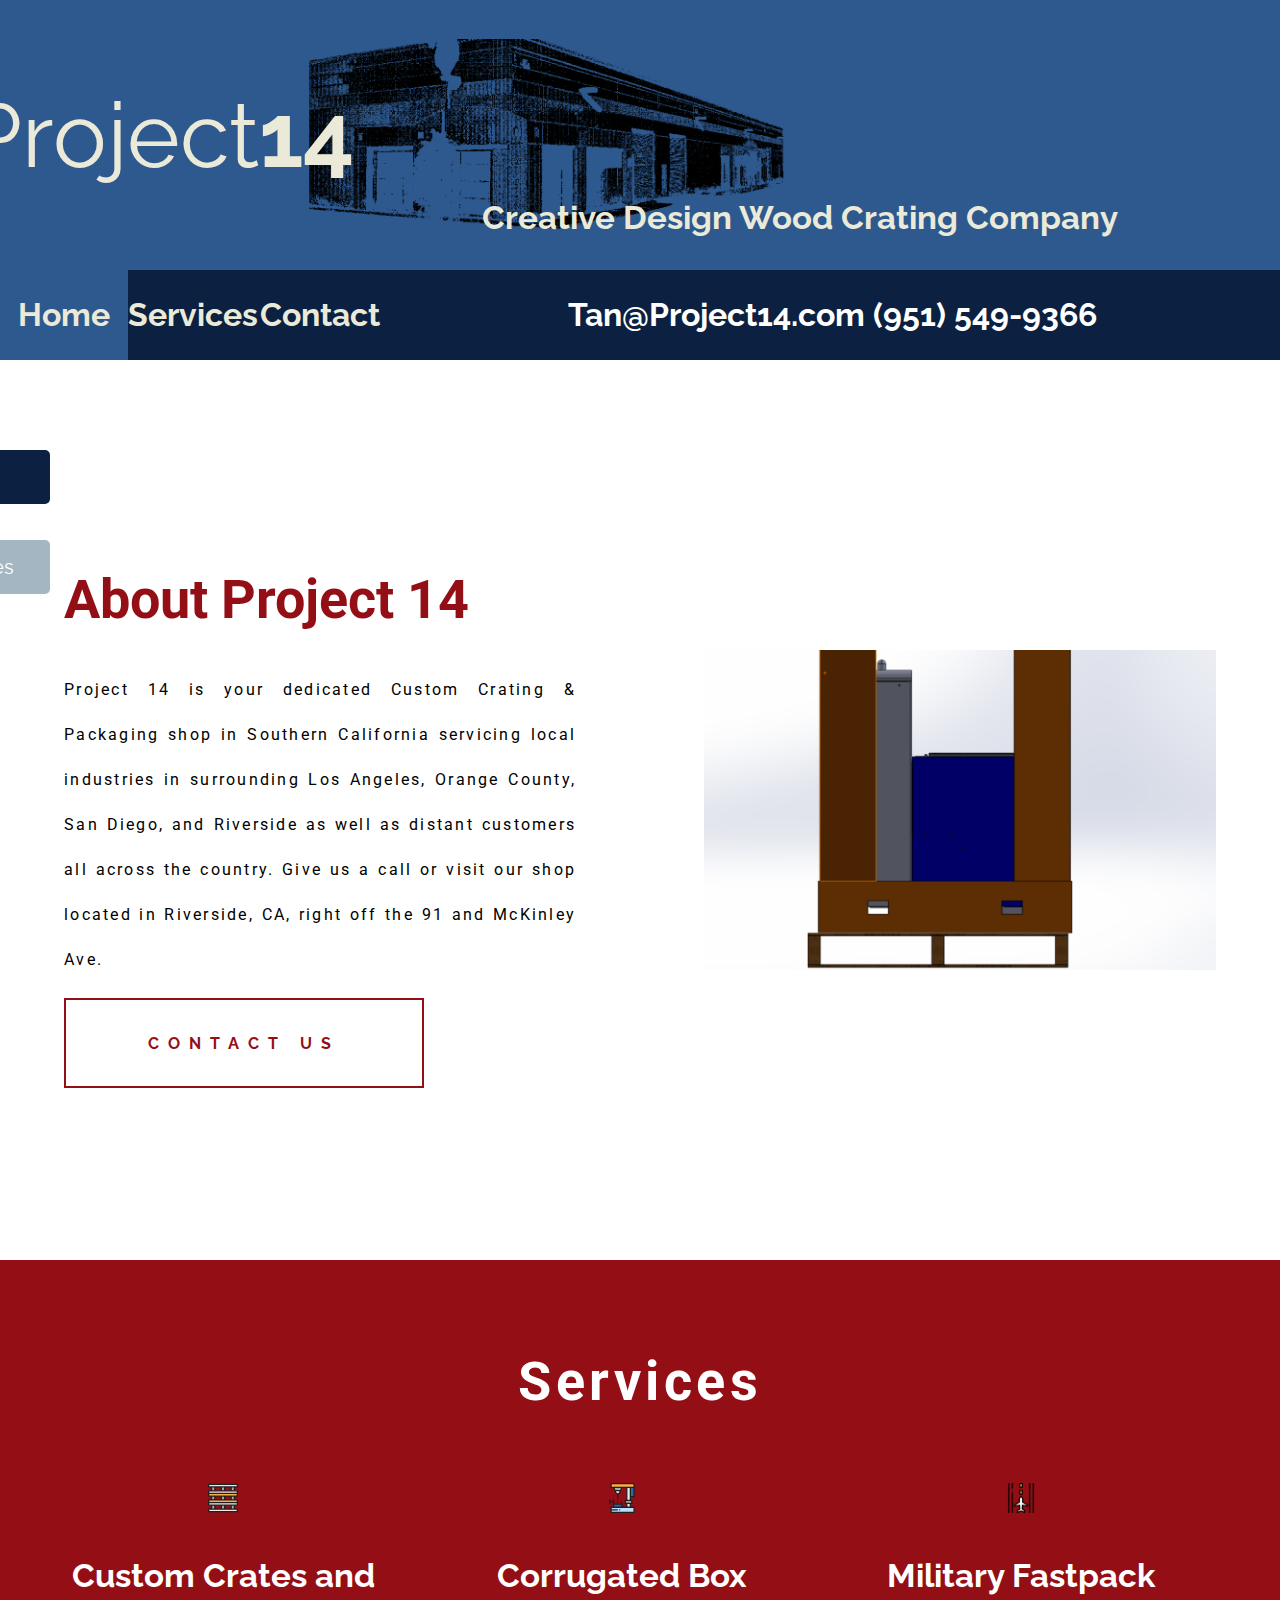
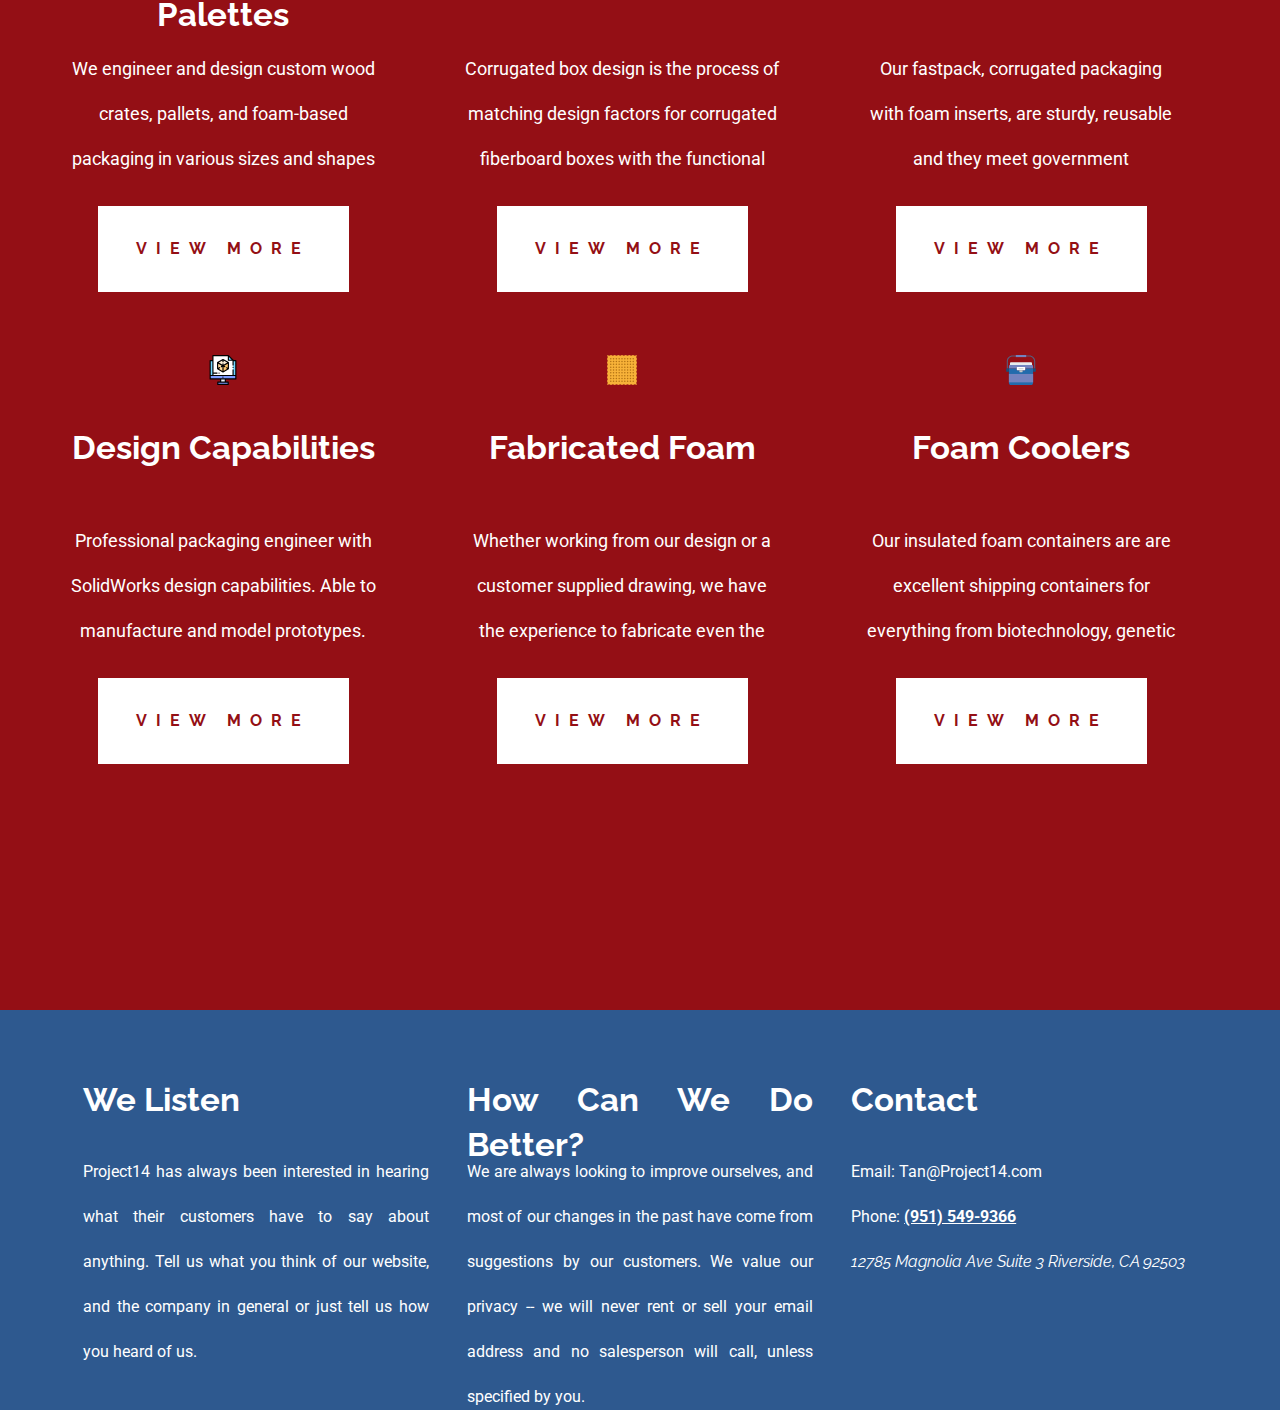
<file: index.html>
<!DOCTYPE html>
<html lang="en-US">

<head>
    <!-- Global site tag (gtag.js) - Google Analytics -->
    <script async src="https://www.googletagmanager.com/gtag/js?id=UA-122582712-1"></script>
    <script>
        window.dataLayer = window.dataLayer || [];
        function gtag() { dataLayer.push(arguments); }
        gtag('js', new Date());

        gtag('config', 'UA-122582712-1');

    </script>
    <meta name="viewport" content="width=device-width,initial-scale=1.0">
    <link rel="stylesheet" type="text/css" href="stylesheets/default.css">
    <link href="https://fonts.googleapis.com/css?family=Raleway" rel="stylesheet">
    <link href="https://fonts.googleapis.com/css?family=Roboto" rel="stylesheet">
    <title>Project 14 | Creative Design Wood Crating Company</title>
</head>

<body>
    <header>
        <div id="banner-container">
            <div id="banner-flex-box-1">
                <p>Project</p>
                <p id="banner-14">14</p>
                <div id="phone-number">Tan@Project14.com (951) 549-9366</div>
            </div>
            <div id="banner-flex-box-2">
                <h2>Creative Design Wood Crating Company</h2>
            </div>
        </div>
    </header>
    <main>
        <ul>
            <li><a class="active" href="#about-container">Home</a></li>
            <li><a href="services.html">Services</a></li>
            <li><a href="contact.html">Contact</a></li>
            <li id="navbar-phone-number">Tan@Project14.com (951) 549-9366</li>
        </ul>
        <div id="mySidenav" class="sidenav">
            <a href="#about-container" id="about">About</a>
            <a href="#services" id="blog">Services</a>
        </div>
        <div id="about-container">
            <div id="about-flex-box-1">
                <h1>About Project 14</h1>
                <p>Project 14 is your dedicated Custom Crating & Packaging shop in Southern California servicing local industries
                    in surrounding Los Angeles, Orange County, San Diego, and Riverside as well as distant customers all
                    across the country. Give us a call or visit our shop located in Riverside, CA, right off the 91 and McKinley
                    Ave.
                </p>
                <button id="contact-us-button">CONTACT US</button>
            </div>
            <div id="about-flex-box-2">
                <img class="animate-fading mySlides responsive" src="images/design/about-picture-1.png" alt="Solid Works design image of packaging material.">
                <img class="animate-fading mySlides responsive" src="images/design/about-picture-2.png" alt="Solid Works design image of packaging material.">
                <img class="animate-fading mySlides responsive" src="images/design/about-picture-3.png" alt="Solid Works design image of packaging material.">
                <img class="animate-fading mySlides responsive" src="images/design/about-picture-4.png" alt="Solid Works design image of packaging material.">
                <img class="animate-fading mySlides responsive" src="images/design/about-picture-5.png" alt="Solid Works design image of packaging material.">
                <img class="animate-fading mySlides responsive" src="images/design/about-picture-6.png" alt="Solid Works design image of packaging material.">
            </div>
        </div>
        <section id="services">
            <h1>Services</h1>
            <div id="services-container">
                <div class="services-flex-box">
                    <img id="palette-image" class="icon-image responsive" src="images/icons/pallete.svg">
                    <h2>Custom Crates and Palettes</h2>
                    <p>We engineer and design custom wood crates, pallets, and foam-based packaging in various sizes and shapes
                        to meet your specific shipping requirements.</p>
                    <a href="services.html#custom-crates"><button class="view-more">VIEW MORE</button></a>
                </div>
                <div class="services-flex-box">
                    <img id="manufacturing-image" class="icon-image responsive" src="images/icons/manufacturing.svg">
                    <h2>Corrugated Box</h2>
                    <p>Corrugated box design is the process of matching design factors for corrugated fiberboard boxes with
                        the functional physical, processing and end-use requirements.</p>
                    <a href="services.html#corrugated"><button class="view-more">VIEW MORE</button></a>
                </div>
                <div class="services-flex-box">
                    <img id="military-image" class="icon-image responsive" src="images/icons/military.png">
                    <h2>Military Fastpack</h2>
                    <p>Our fastpack, corrugated packaging with foam inserts, are sturdy, reusable and they meet government specifications
                        for boxes.</p>
                    <a href="services.html#military"><button class="view-more">VIEW MORE</button></a>
                </div>
                <div class="services-flex-box">
                    <img id="design-image" class="icon-image responsive" src="images/icons/design.svg">
                    <h2>Design Capabilities</h2>
                    <p>Professional packaging engineer with SolidWorks design capabilities. Able to manufacture and model prototypes.
                        Work with an outside certified laboratory to meet ASTM testing standards.</p>
                    <a href="services.html#design"><button class="view-more">VIEW MORE</button></a>
                </div>
                <div class="services-flex-box" id="services-foam-flex-box">
                    <img id="foam-image" class="icon-image responsive" src="images/icons/foam.svg">
                    <h2>Fabricated Foam</h2>
                    <p>Whether working from our design or a customer supplied drawing, we have the experience to fabricate even
                        the most complex foam components.</p>
                    <a href="services.html#foam"><button class="view-more">VIEW MORE</button></a>
                </div>
                <div class="services-flex-box" id="services-cooler-flex-box">
                    <img id="cooler-image" class="icon-image responsive" src="images/icons/cooler.svg">
                    <h2>Foam Coolers</h2>
                    <p>Our insulated foam containers are are excellent shipping containers for everything from biotechnology,
                        genetic engineering, organ procurement, diagnostic testing to pharmaceutical distribution.</p>
                    <a href="services.html#cooler"><button class="view-more">VIEW MORE</button></a>
                </div>
            </div>
        </section>
    </main>
    <footer id="footer">
        <div id="footer-flex-box-1">
            <h2>We Listen</h2>
            <p>Project14 has always been interested in hearing what their customers have to say about anything. Tell us what
                you think of our website, and the company in general or just tell us how you heard of us.</p>
        </div>
        <div id="footer-flex-box-2">
            <h2>How Can We Do Better?</h2>
            <p>We are always looking to improve ourselves, and most of our changes in the past have come from suggestions by
                our customers. We value our privacy -- we will never rent or sell your email address and no salesperson will
                call, unless specified by you.</p>
        </div>
        <div id="footer-flex-box-3">
            <h2>Contact</h2>
            <p>Email: Tan@Project14.com</p>
            <p>Phone: <a href="tel:9515499366">(951) 549-9366</a></p>
            <address>12785 Magnolia Ave Suite 3 Riverside, CA 92503</address>
        </div>
    </footer>
    <script type='text/javascript' src="scripts/homeSlides.js"></script>
</body>

</html>
</file>
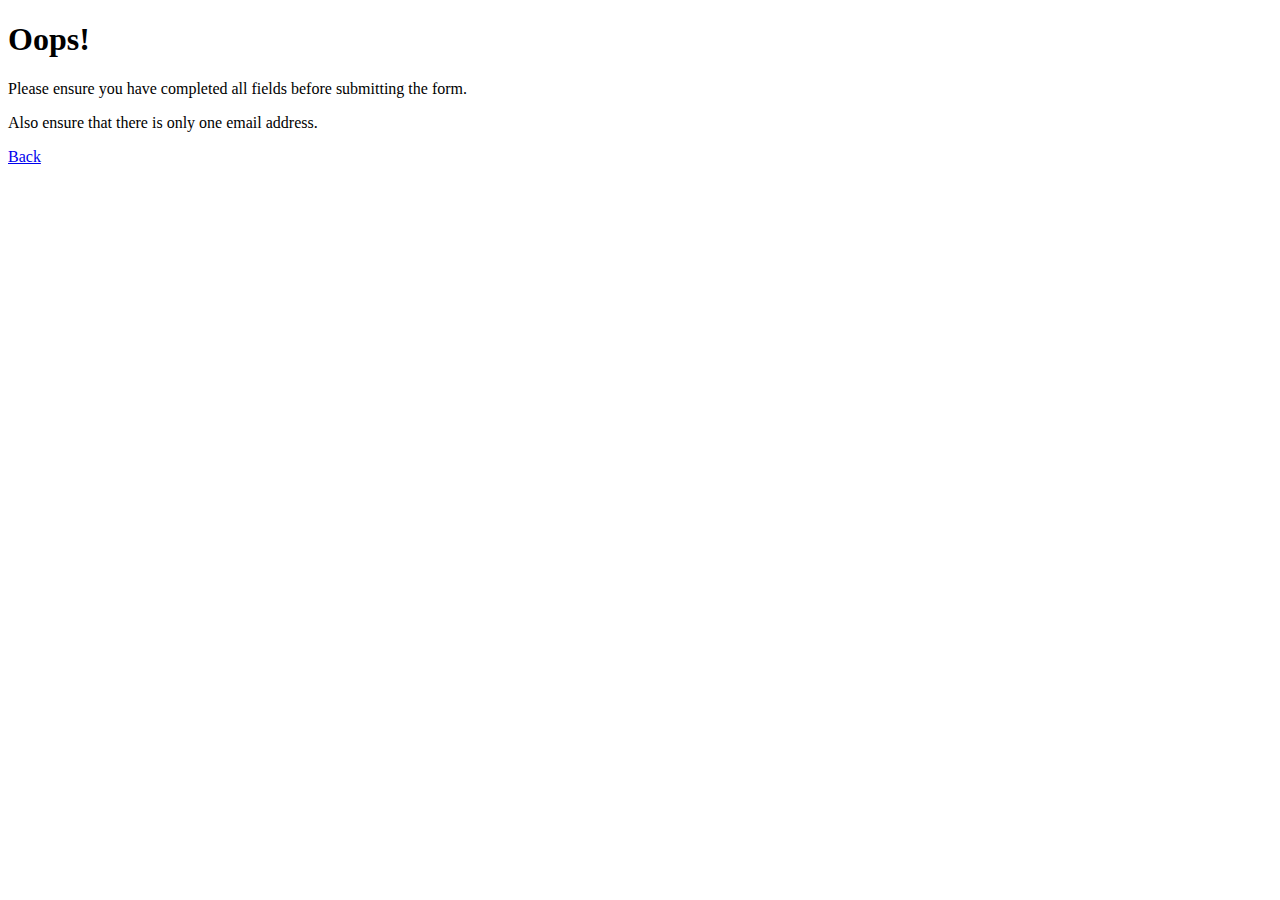
<file: error_message.html>
<!DOCTYPE html>
<title>Error</title>	

<h1>Oops!</h1>
<p>Please ensure you have completed all fields before submitting the form. </p>
<p>Also ensure that there is only one email address.</p>
<p><a href="contact.html">Back</a></p>
</file>
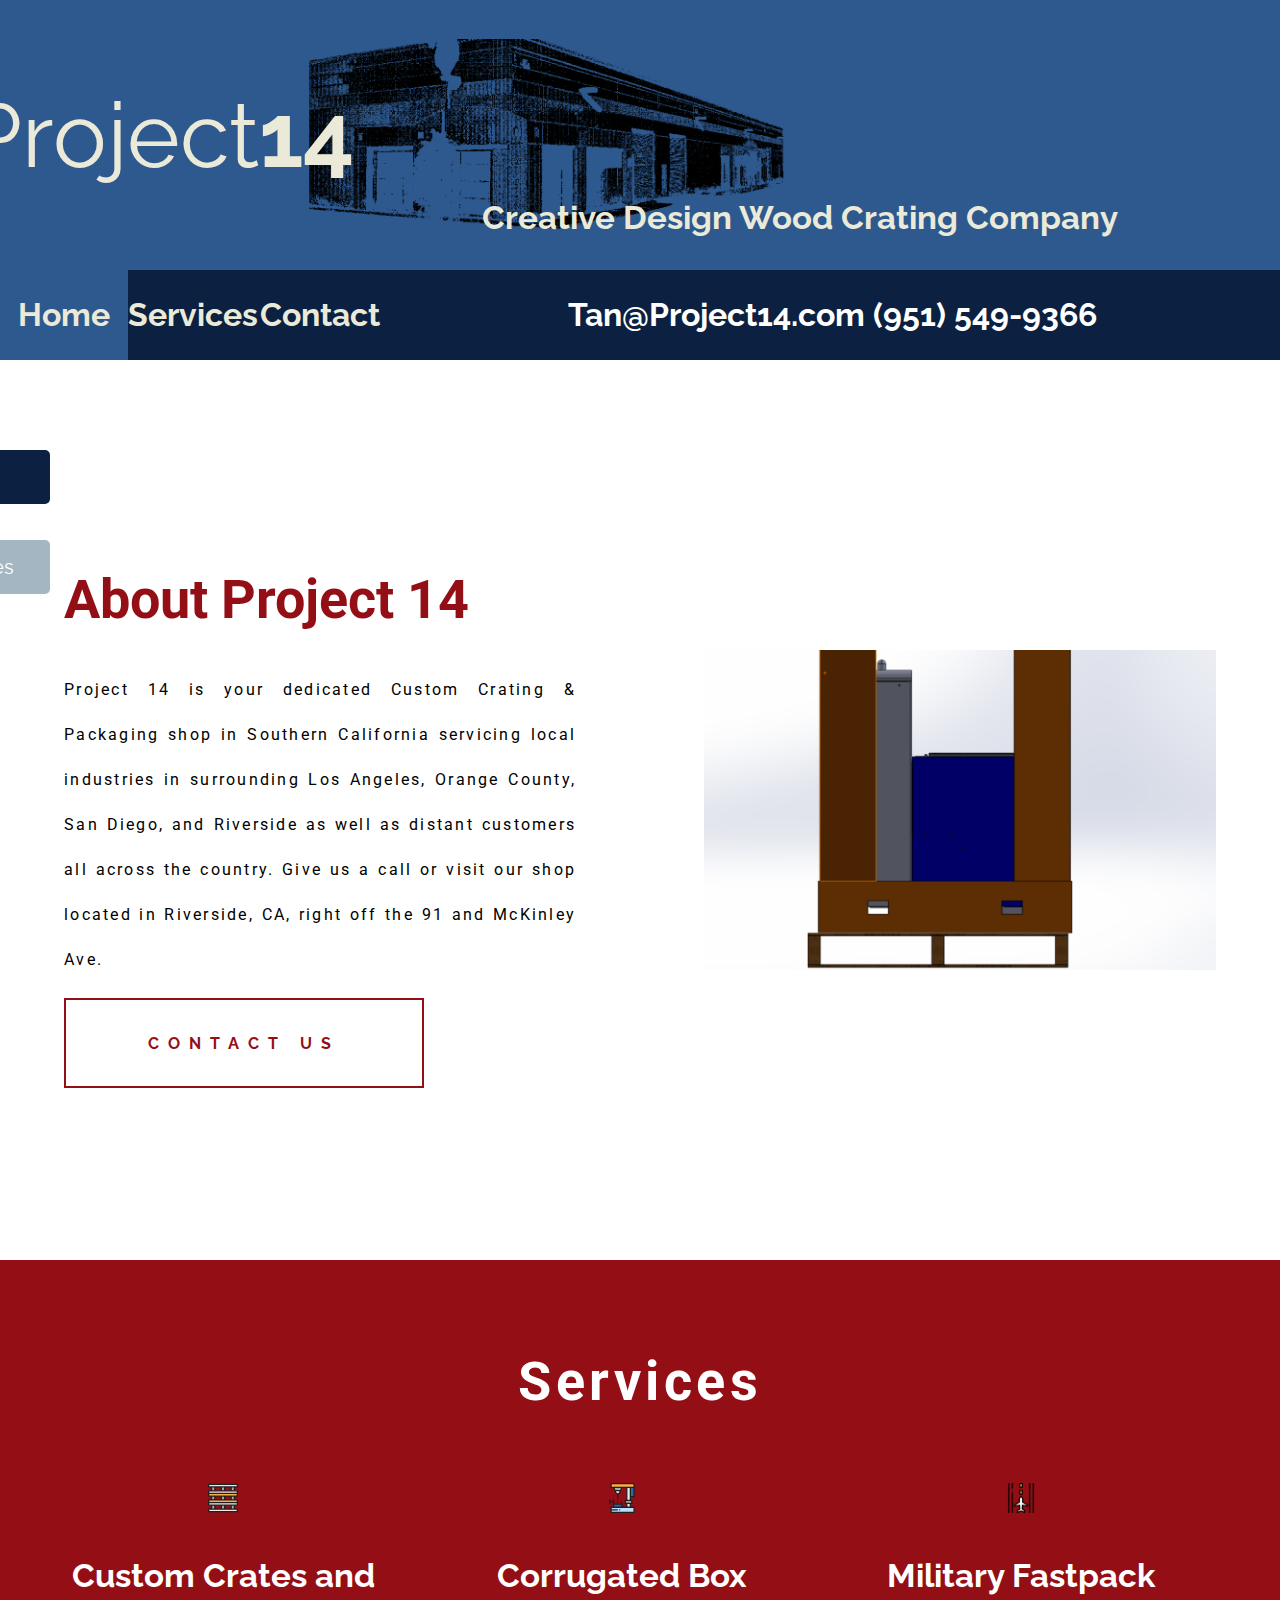
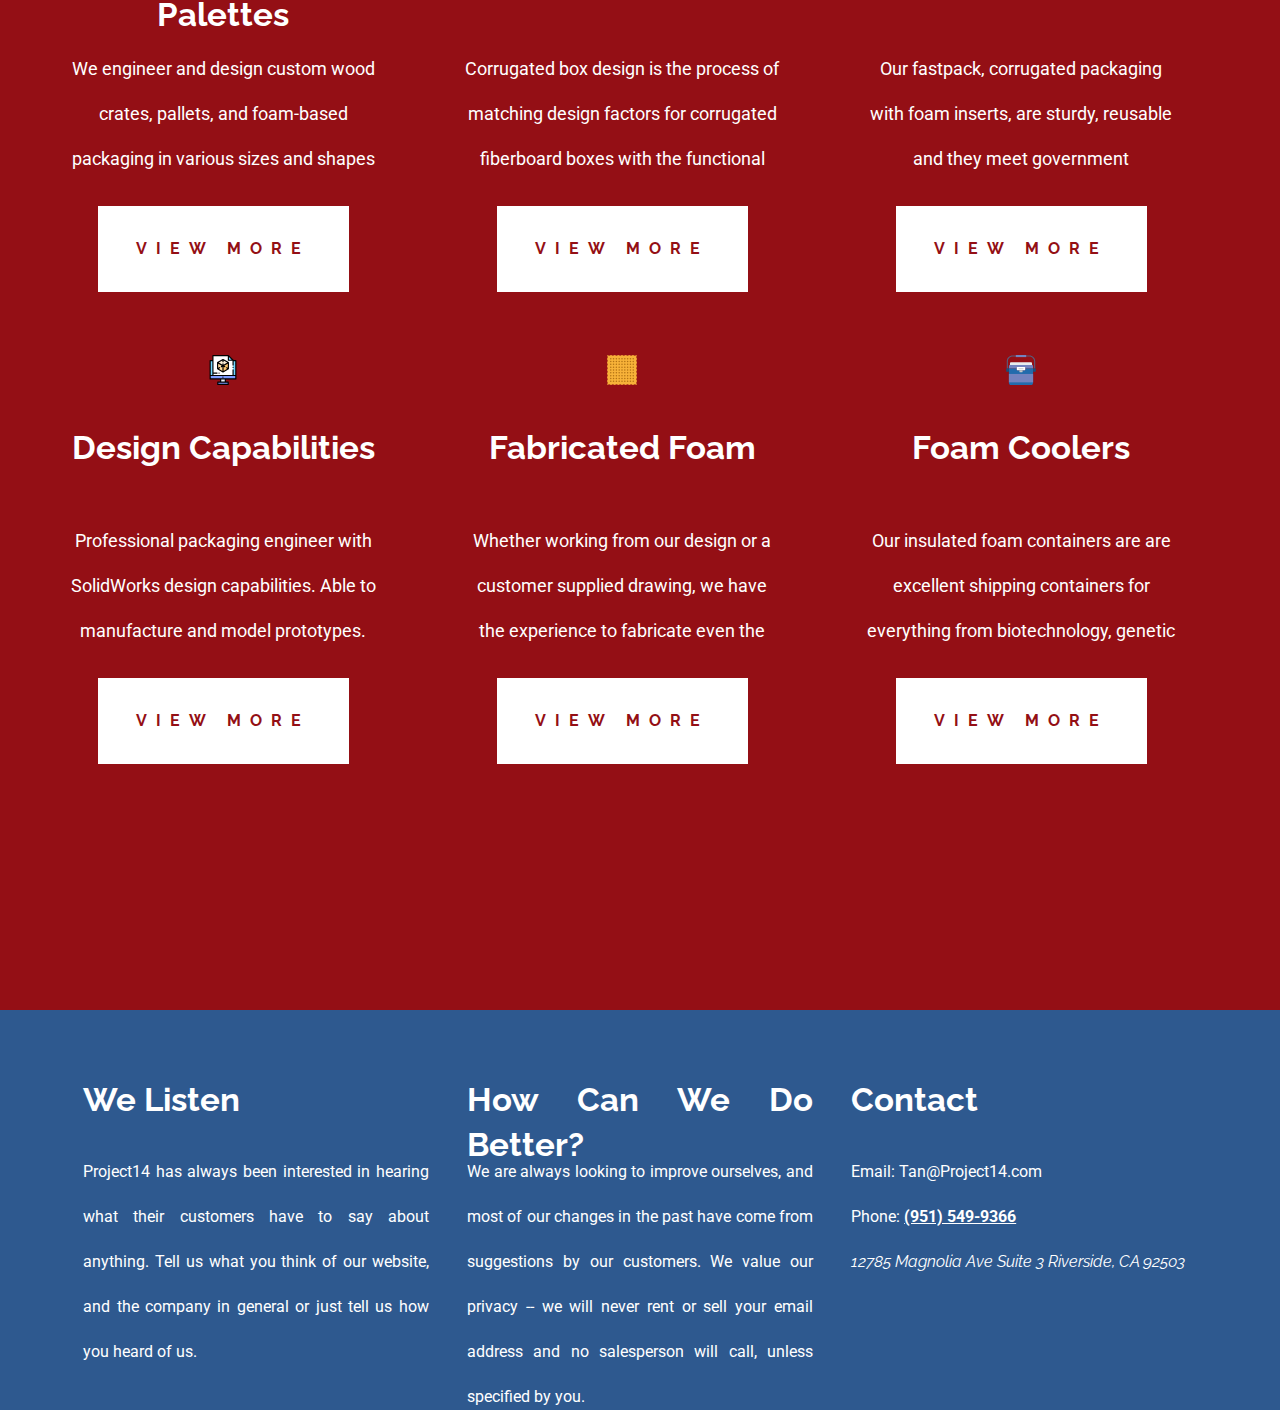
<file: home.html>
<!DOCTYPE html>
<html lang="en-US">

<head>
    <!-- Global site tag (gtag.js) - Google Analytics -->
    <script async src="https://www.googletagmanager.com/gtag/js?id=UA-122582712-2"></script>
    <script>
        window.dataLayer = window.dataLayer || [];
        function gtag() { dataLayer.push(arguments); }
        gtag('js', new Date());

        gtag('config', 'UA-122582712-2');

    </script>
    <meta name="viewport" content="width=device-width,initial-scale=1.0">
    <link rel="stylesheet" type="text/css" href="stylesheets/default.css">
    <link href="https://fonts.googleapis.com/css?family=Raleway" rel="stylesheet">
    <link href="https://fonts.googleapis.com/css?family=Roboto" rel="stylesheet">
    <title>Project 14 | Creative Design Wood Crating Company</title>
</head>

<body>
    <header>
        <div id="banner-container">
            <div id="banner-flex-box-1">
                <p>Project</p>
                <p id="banner-14">14</p>
                <div id="phone-number">Tan@Project14.com (951) 549-9366</div>
            </div>
            <div id="banner-flex-box-2">
                <h2>Creative Design Wood Crating Company</h2>
            </div>
        </div>
    </header>
    <main>
        <ul>
            <li><a class="active" href="#about-container">Home</a></li>
            <li><a href="services.html#custom-crates">Services</a></li>
            <li><a href="contact.html#contact-form-container">Contact</a></li>
            <li id="navbar-phone-number">Tan@Project14.com (951) 549-9366</li>
        </ul>
        <div id="mySidenav" class="sidenav">
            <a href="#about-container" id="about">About</a>
            <a href="#services" id="blog">Services</a>
        </div>
        <div id="about-container">
            <div id="about-flex-box-1">
                <h1>About Project 14</h1>
                <p>Project 14 is your dedicated Custom Crating & Packaging shop in Southern California servicing local industries
                    in surrounding Los Angeles, Orange County, San Diego, and Riverside as well as distant customers all
                    across the country. Give us a call or visit our shop located in Riverside, CA, right off the 91 and McKinley
                    Ave.
                </p>
                <button id="contact-us-button">CONTACT US</button>
            </div>
            <div id="about-flex-box-2">
                <img class="animate-fading mySlides responsive" src="images/design/about-picture-1.png" alt="Solid Works design image of packaging material.">
                <img class="animate-fading mySlides responsive" src="images/design/about-picture-2.png" alt="Solid Works design image of packaging material.">
                <img class="animate-fading mySlides responsive" src="images/design/about-picture-3.png" alt="Solid Works design image of packaging material.">
                <img class="animate-fading mySlides responsive" src="images/design/about-picture-4.png" alt="Solid Works design image of packaging material.">
                <img class="animate-fading mySlides responsive" src="images/design/about-picture-5.png" alt="Solid Works design image of packaging material.">
                <img class="animate-fading mySlides responsive" src="images/design/about-picture-6.png" alt="Solid Works design image of packaging material.">
            </div>
        </div>
        <section id="services">
            <h1>Services</h1>
            <div id="services-container">
                <div class="services-flex-box">
                    <img id="palette-image" class="icon-image responsive" src="images/icons/pallete.svg">
                    <h2>Custom Crates and Palettes</h2>
                    <p>We engineer and design custom wood crates, pallets, and foam-based packaging in various sizes and shapes
                        to meet your specific shipping requirements.</p>
                    <a href="services.html#custom-crates"><button class="view-more">VIEW MORE</button></a>
                </div>
                <div class="services-flex-box">
                    <img id="manufacturing-image" class="icon-image responsive" src="images/icons/manufacturing.svg">
                    <h2>Corrugated Box</h2>
                    <p>Corrugated box design is the process of matching design factors for corrugated fiberboard boxes with
                        the functional physical, processing and end-use requirements.</p>
                    <a href="services.html#corrugated"><button class="view-more">VIEW MORE</button></a>
                </div>
                <div class="services-flex-box">
                    <img id="military-image" class="icon-image responsive" src="images/icons/military.png">
                    <h2>Military Fastpack</h2>
                    <p>Our fastpack, corrugated packaging with foam inserts, are sturdy, reusable and they meet government specifications
                        for boxes.</p>
                    <a href="services.html#military"><button class="view-more">VIEW MORE</button></a>
                </div>
                <div class="services-flex-box">
                    <img id="design-image" class="icon-image responsive" src="images/icons/design.svg">
                    <h2>Design Capabilities</h2>
                    <p>Professional packaging engineer with SolidWorks design capabilities. Able to manufacture and model prototypes.
                        Work with an outside certified laboratory to meet ASTM testing standards.</p>
                    <a href="services.html#design"><button class="view-more">VIEW MORE</button></a>
                </div>
                <div class="services-flex-box" id="services-foam-flex-box">
                    <img id="foam-image" class="icon-image responsive" src="images/icons/foam.svg">
                    <h2>Fabricated Foam</h2>
                    <p>Whether working from our design or a customer supplied drawing, we have the experience to fabricate even
                        the most complex foam components.</p>
                    <a href="services.html#foam"><button class="view-more">VIEW MORE</button></a>
                </div>
                <div class="services-flex-box" id="services-cooler-flex-box">
                    <img id="cooler-image" class="icon-image responsive" src="images/icons/cooler.svg">
                    <h2>Foam Coolers</h2>
                    <p>Our insulated foam containers are are excellent shipping containers for everything from biotechnology,
                        genetic engineering, organ procurement, diagnostic testing to pharmaceutical distribution.</p>
                    <a href="services.html#cooler"><button class="view-more">VIEW MORE</button></a>
                </div>
            </div>
        </section>
    </main>
    <footer id="footer">
        <div id="footer-flex-box-1">
            <h2>We Listen</h2>
            <p>Project14 has always been interested in hearing what their customers have to say about anything. Tell us what
                you think of our website, and the company in general or just tell us how you heard of us.</p>
        </div>
        <div id="footer-flex-box-2">
            <h2>How Can We Do Better?</h2>
            <p>We are always looking to improve ourselves, and most of our changes in the past have come from suggestions by
                our customers. We value our privacy -- we will never rent or sell your email address and no salesperson will
                call, unless specified by you.</p>
        </div>
        <div id="footer-flex-box-3">
            <h2>Contact</h2>
            <p>Email: Tan@Project14.com</p>
            <p>Phone: <a href="tel:9515499366">(951) 549-9366</a></p>
            <address>12785 Magnolia Ave Suite 3 Riverside, CA 92503</address>
        </div>
    </footer>
    <script type='text/javascript' src="scripts/homeSlides.js"></script>
</body>

</html>
</file>
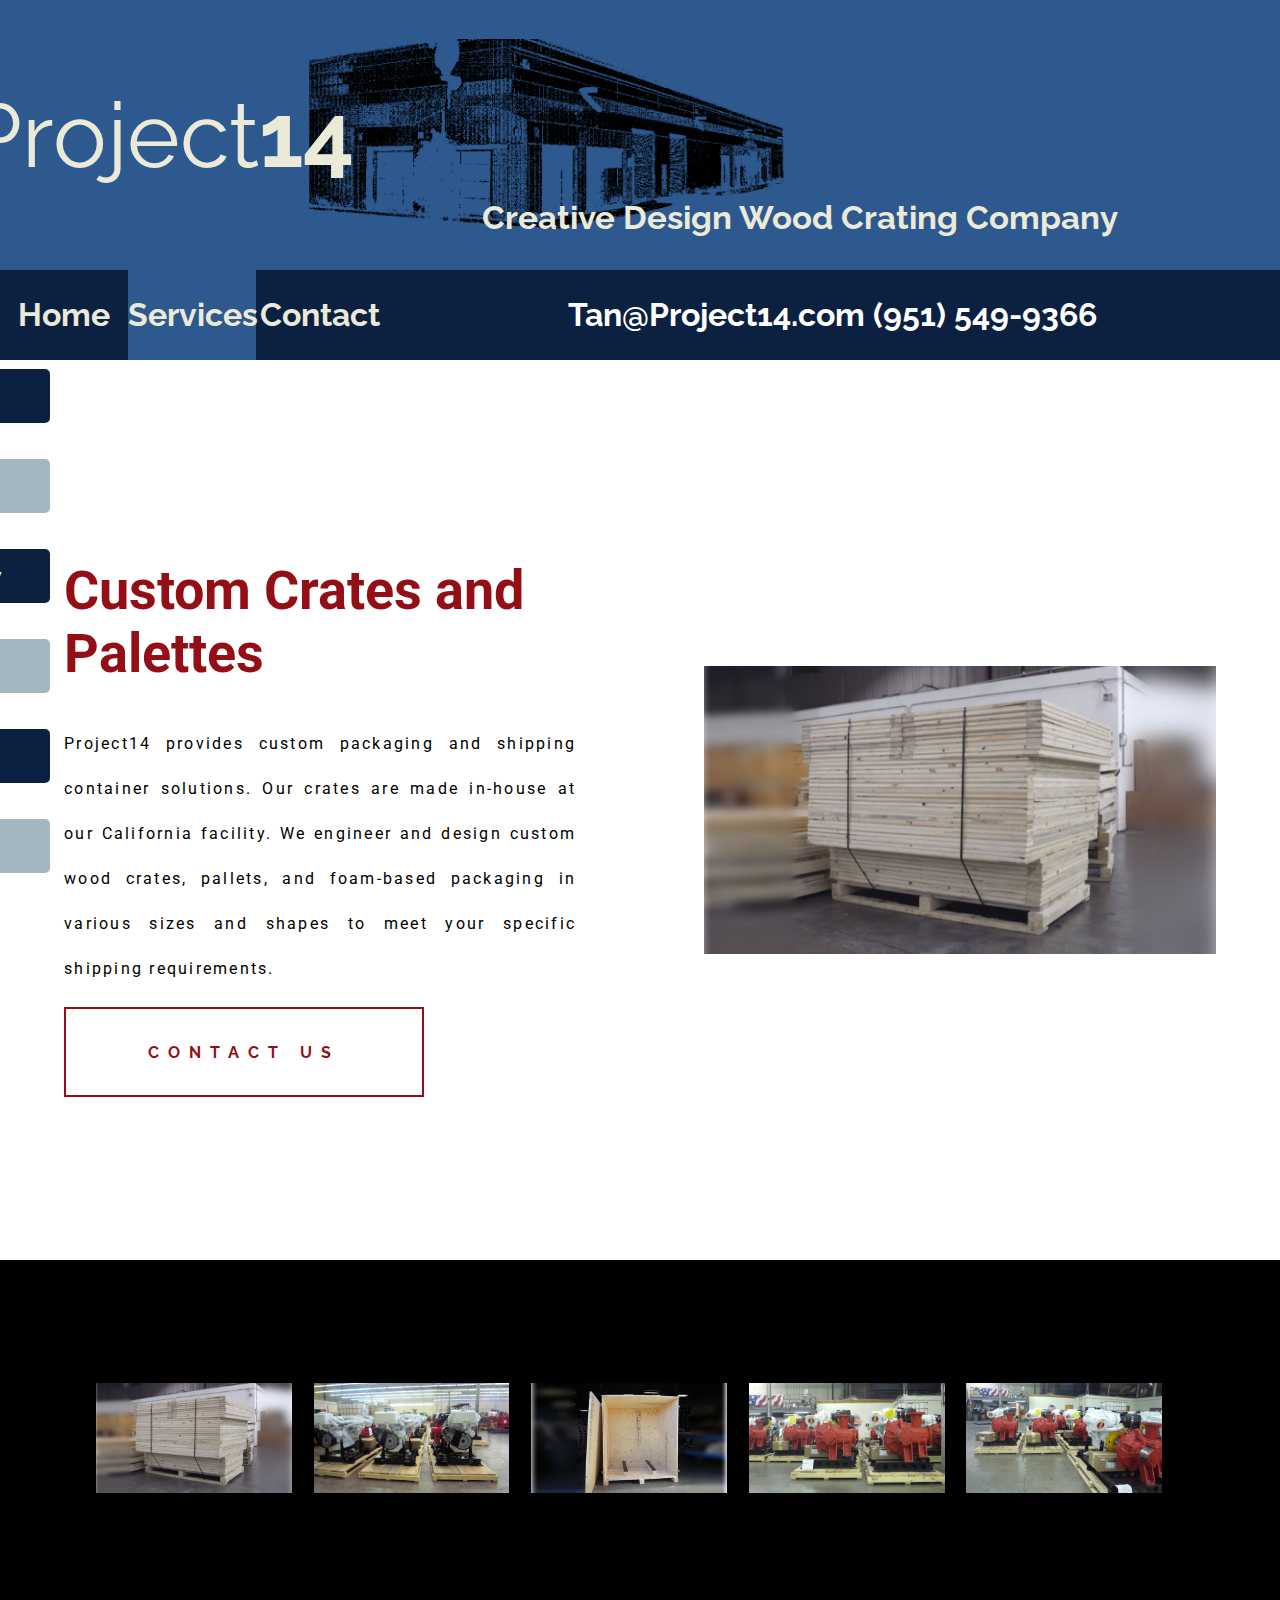
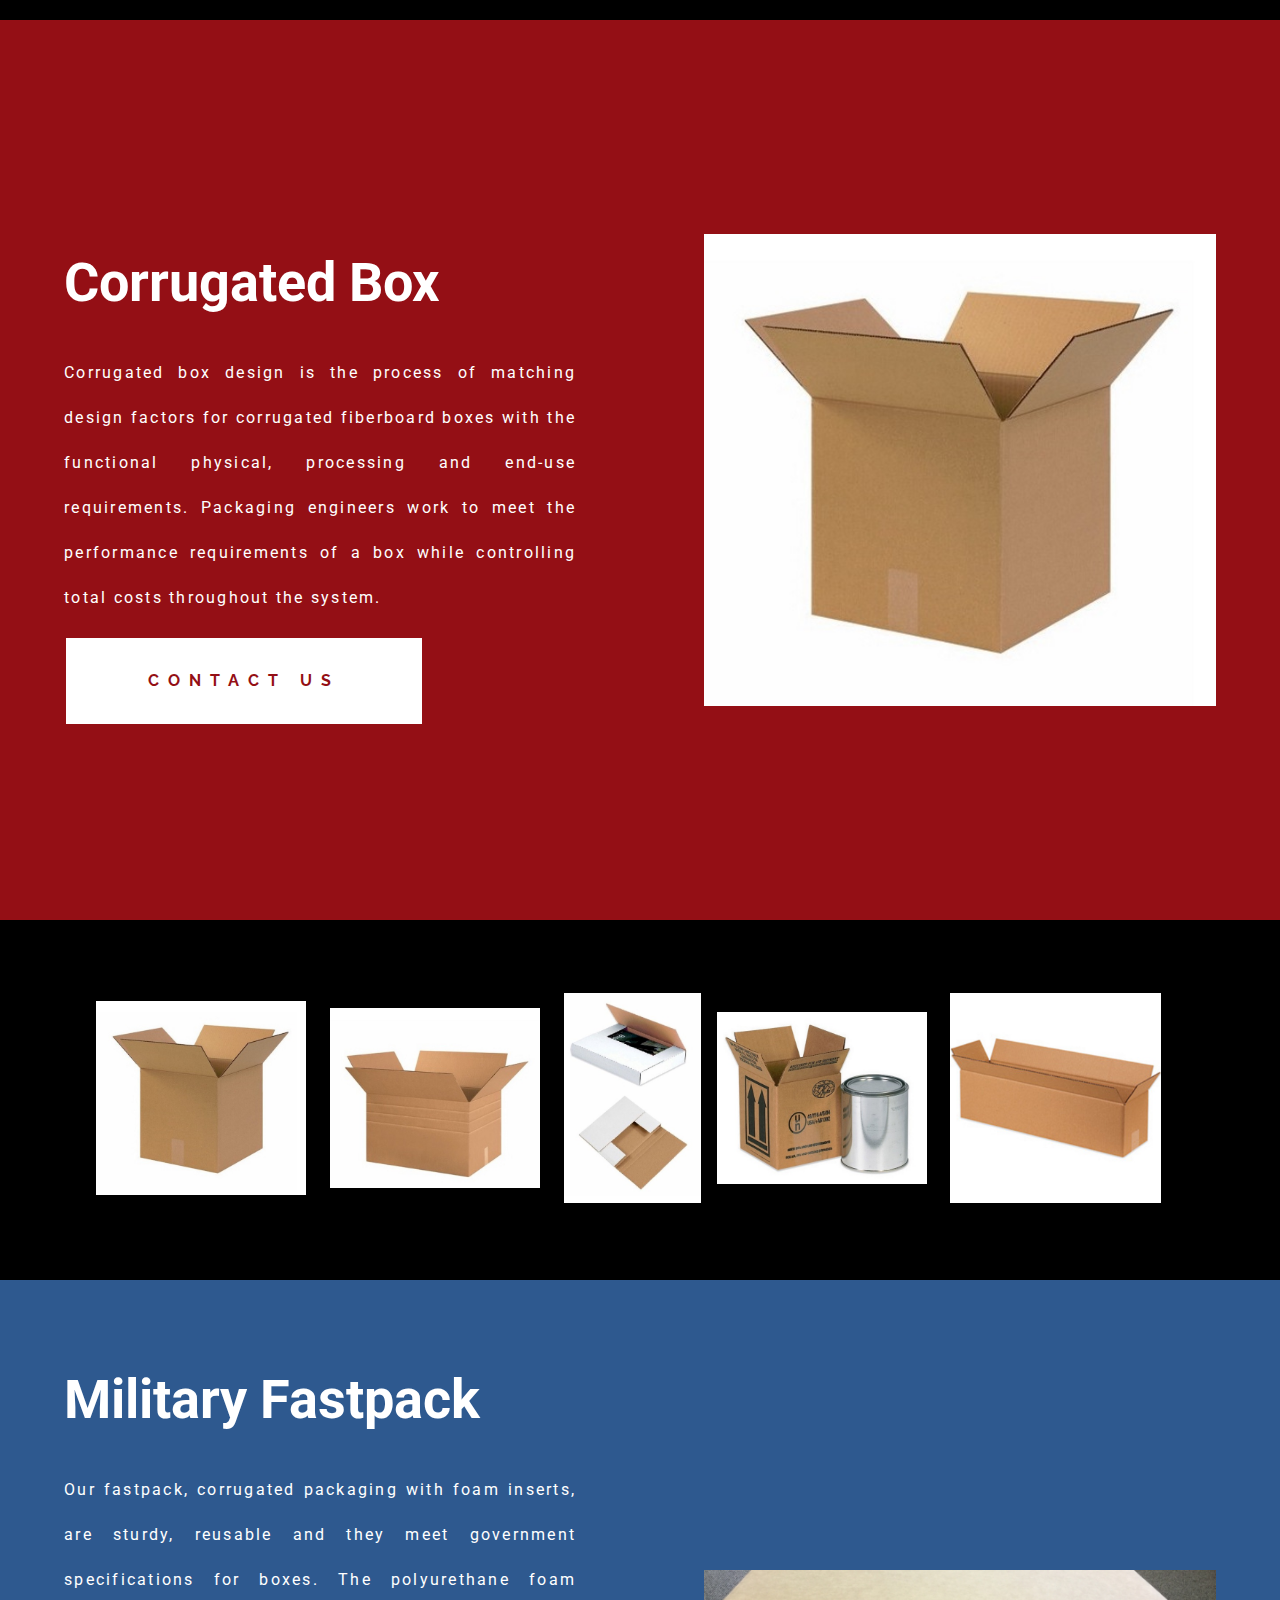
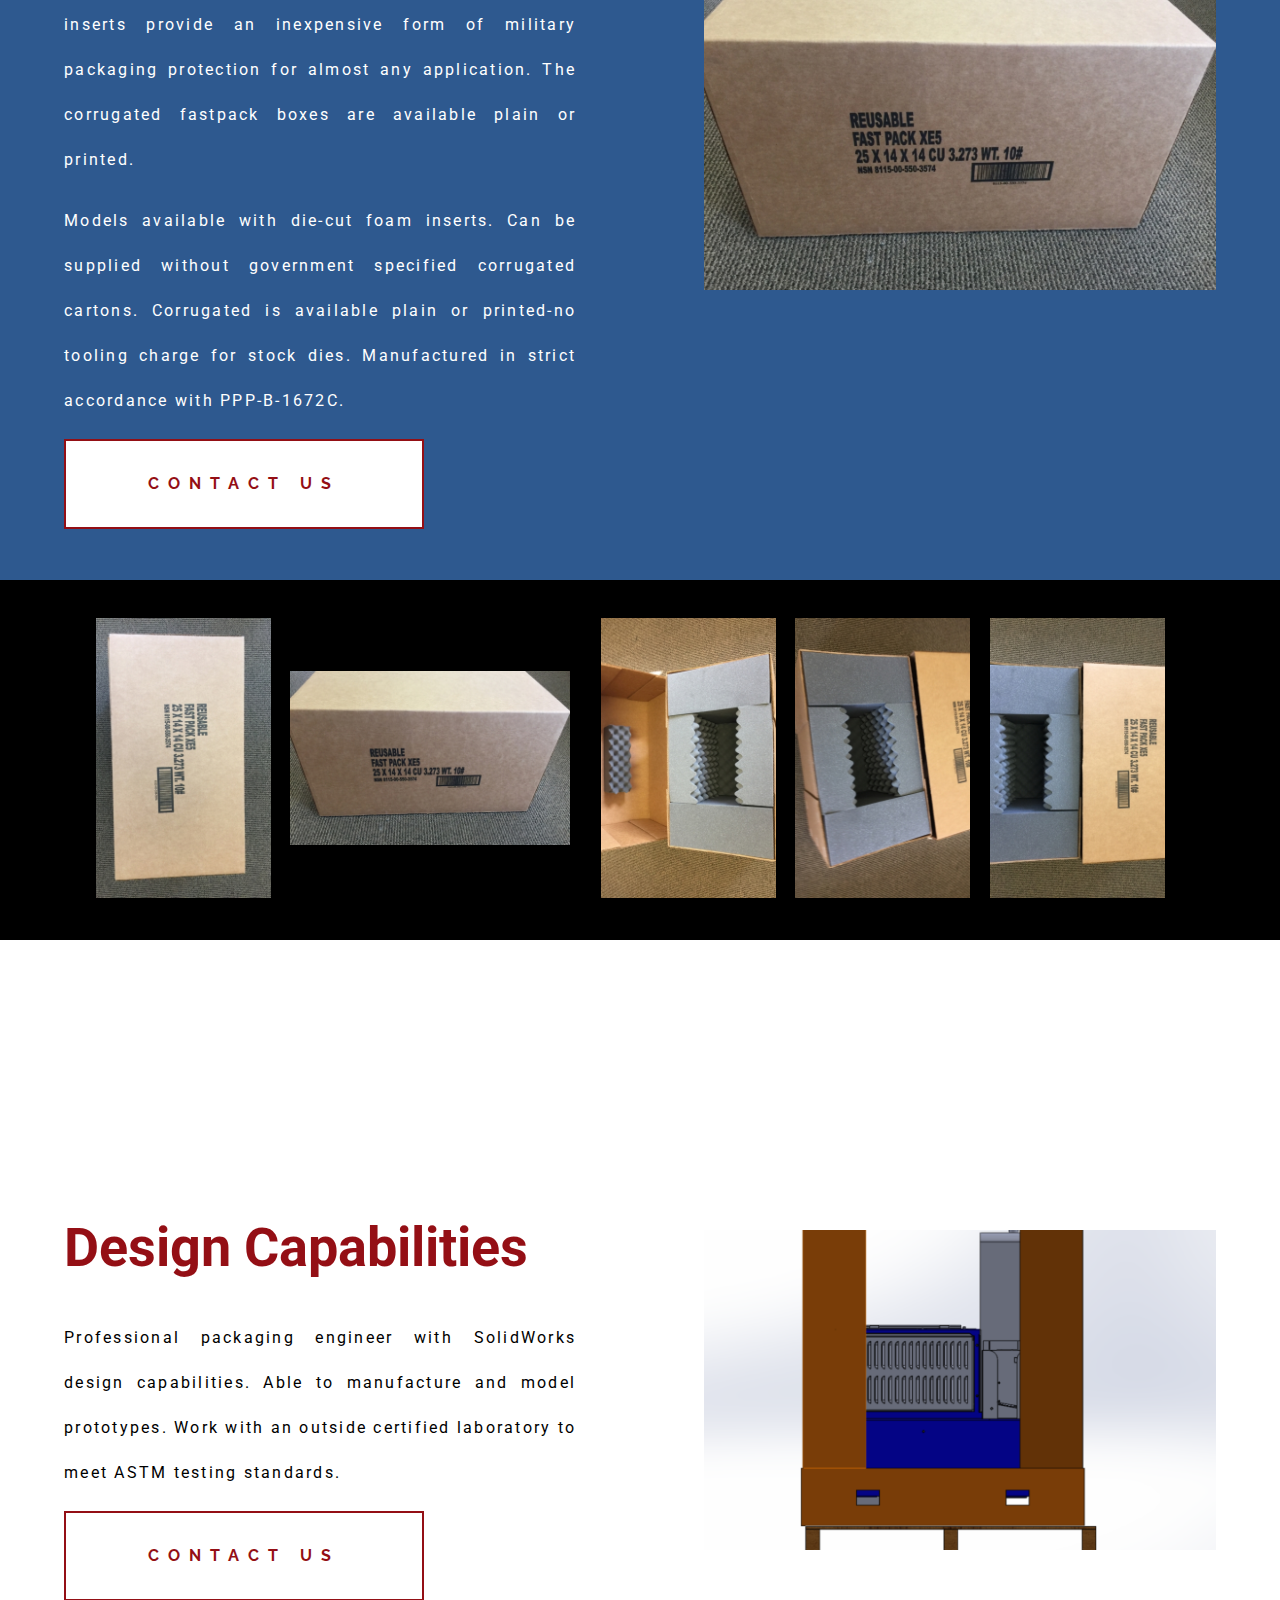
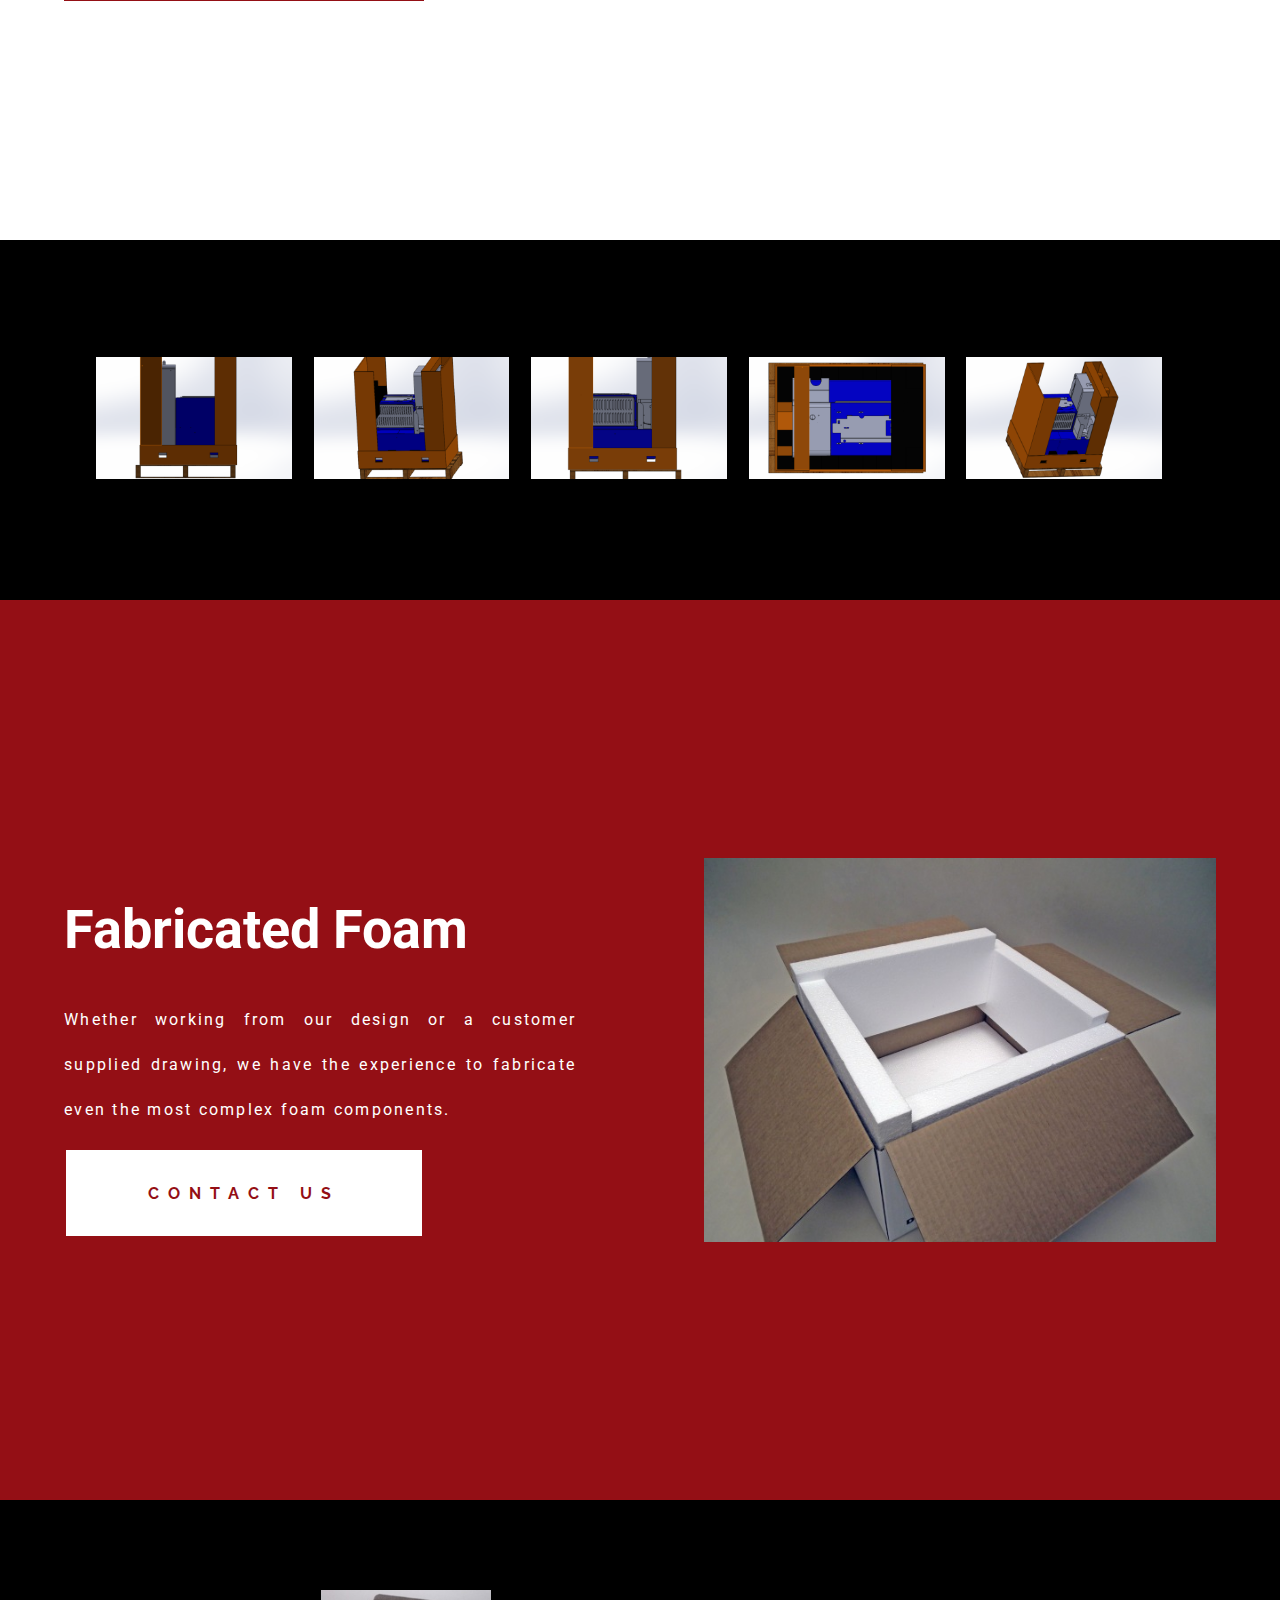
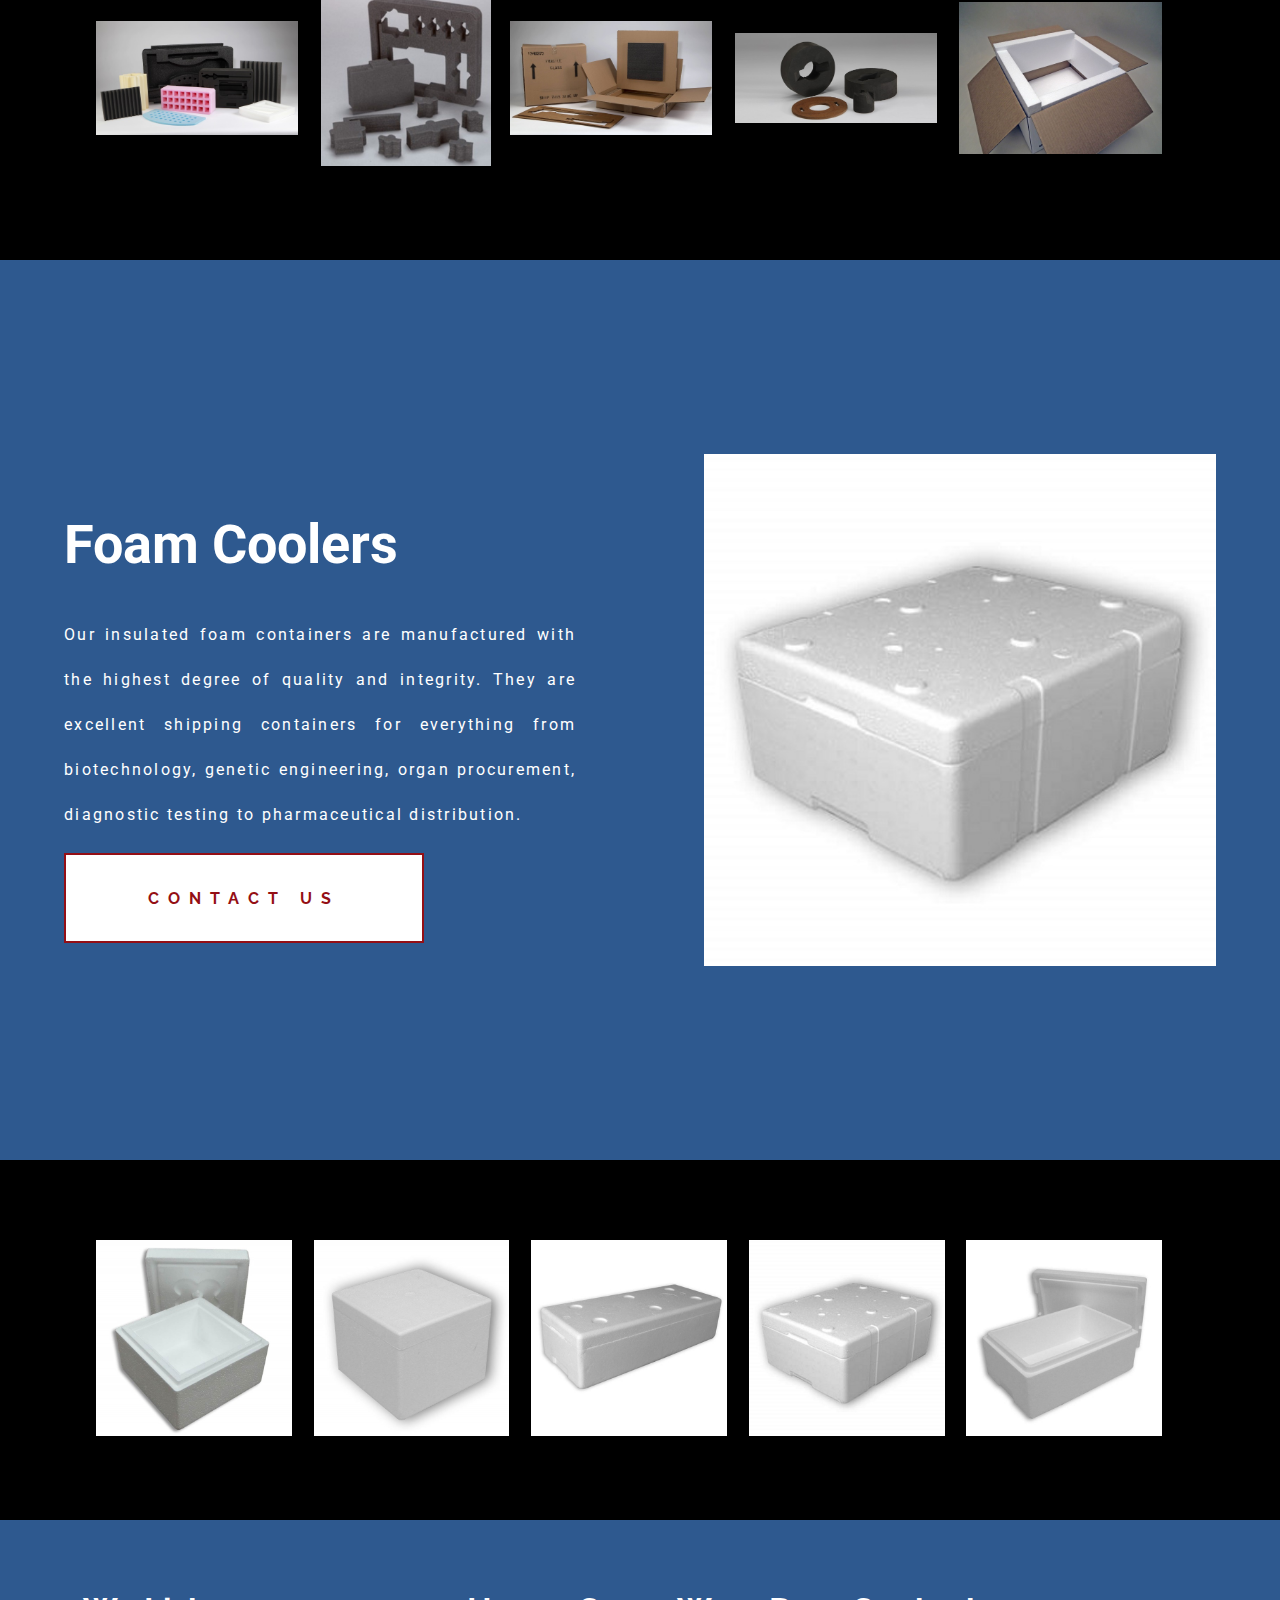
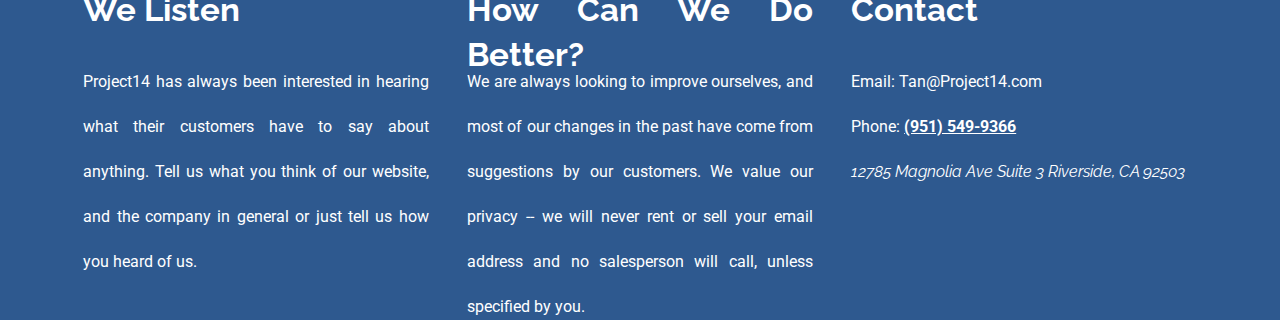
<file: services.html>
<!DOCTYPE html>
<html lang="en-US">

<head>
    <!-- Global site tag (gtag.js) - Google Analytics -->
    <script async src="https://www.googletagmanager.com/gtag/js?id=UA-122582712-2"></script>
    <script>
        window.dataLayer = window.dataLayer || [];
        function gtag() { dataLayer.push(arguments); }
        gtag('js', new Date());

        gtag('config', 'UA-122582712-2');

    </script>
    <meta name="viewport" content="width=device-width,initial-scale=1.0">
    <link rel="stylesheet" type="text/css" href="stylesheets/default.css">
    <link href="https://fonts.googleapis.com/css?family=Raleway" rel="stylesheet">
    <link href="https://fonts.googleapis.com/css?family=Roboto" rel="stylesheet">
    <title>Project 14 | Creative Design Wood Crating Company</title>
</head>

<body>
    <header>
        <div id="banner-container">
            <div id="banner-flex-box-1">
                <p>Project</p>
                <p id="banner-14">14</p>
                <div id="phone-number">Tan@Project14.com (951) 549-9366</div>
            </div>
            <div id="banner-flex-box-2">
                <h2>Creative Design Wood Crating Company</h2>
            </div>
        </div>
    </header>
    <main>
        <ul>
            <li><a href="index.html">Home</a></li>
            <li><a class="active" href="services.html">Services</a></li>
            <li><a href="contact.html">Contact</a></li>
            <li id="navbar-phone-number">Tan@Project14.com (951) 549-9366</li>
        </ul>
        <div id="mySidenav" class="sidenav">
            <a href="#custom-crates" id="crates-link">Crates</a>
            <a href="#corrugated" id="corrugated-link">Box</a>
            <a href="#military" id="military-link">Military</a>
            <a href="#design" id="design-link">Design</a>
            <a href="#foam" id="foam-link">Foam</a>
            <a href="#cooler" id="cooler-link">Cooler</a>
        </div>
        <section id="custom-crates">
            <div id="custom-container">
                <div class="expand-width" id="custom-flex-box-1">
                    <h1>Custom Crates and Palettes</h1>
                    <p>Project14 provides custom packaging and shipping container solutions. Our crates are made in-house at
                        our California facility. We engineer and design custom wood crates, pallets, and foam-based packaging
                        in various sizes and shapes to meet your specific shipping requirements.</p>
                    <a href="contact.html#contact-form-container"><button id="contact-us-button">CONTACT US</button></a>
                </div>
                <div class="expand-width" id="custom-flex-box-2">
                    <img class="cratingSlides responsive animate-fading" src="images/crating/crating-image-1.jpg">
                    <img class="cratingSlides responsive animate-fading" src="images/crating/crating-image-2.jpg">
                    <img class="cratingSlides responsive animate-fading" src="images/crating/crating-image-3.jpg">
                    <img class="cratingSlides responsive animate-fading" src="images/crating/crating-image-4.jpg">
                    <img class="cratingSlides responsive animate-fading" src="images/crating/crating-image-5.jpg">
                </div>
            </div>
        </section>
        <div class="services-panel-container">
            <div class="services-panel" id="custom-crates-panel">
                <!-- thumbnail image wrapped in a link -->
                <a href="#img1">
                <img src="images/crating/crating-image-1.jpg" class="thumbnail">
              </a>

                <!-- lightbox container hidden with CSS -->
                <a href="#_" class="lightbox" id="img1">
                <img src="images/crating/crating-image-1.jpg">
              </a>
                <!-- thumbnail image wrapped in a link -->
                <a href="#img2">
                    <img src="images/crating/crating-image-2.jpg" class="thumbnail">
                  </a>

                <!-- lightbox container hidden with CSS -->
                <a href="#_" class="lightbox" id="img2">
                    <img src="images/crating/crating-image-2.jpg">
                  </a>
                <!-- thumbnail image wrapped in a link -->
                <a href="#img3">
                    <img src="images/crating/crating-image-3.jpg" class="thumbnail">
                  </a>

                <!-- lightbox container hidden with CSS -->
                <a href="#_" class="lightbox" id="img3">
                    <img src="images/crating/crating-image-3.jpg">
                  </a>
                <!-- thumbnail image wrapped in a link -->
                <a href="#img4">
                    <img src="images/crating/crating-image-4.jpg" class="thumbnail">
                  </a>

                <!-- lightbox container hidden with CSS -->
                <a href="#_" class="lightbox" id="img4">
                    <img src="images/crating/crating-image-4.jpg">
                  </a>
                <!-- thumbnail image wrapped in a link -->
                <a href="#img5">
                    <img src="images/crating/crating-image-5.jpg" class="thumbnail">
                  </a>

                <!-- lightbox container hidden with CSS -->
                <a href="#_" class="lightbox" id="img5">
                    <img src="images/crating/crating-image-5.jpg">
                  </a>
            </div>
        </div>
        <section id="corrugated">
            <div id="corrugated-container">
                <div class="expand-width" id="corrugated-flex-box-1">
                    <h1>Corrugated Box</h1>
                    <p>Corrugated box design is the process of matching design factors for corrugated fiberboard boxes with
                        the functional physical, processing and end-use requirements. Packaging engineers work to meet the
                        performance requirements of a box while controlling total costs throughout the system.</p>
                    <a href="contact.html#contact-form-container"><button id="contact-us-button">CONTACT US</button></a>
                </div>
                <div class="expand-width" id="corrugated-flex-box-2">
                    <img class="corrugatedSlides responsive animate-fading" src="images/corrugated/corrugated-image-1.jpg">
                    <img class="corrugatedSlides responsive animate-fading" src="images/corrugated/corrugated-image-2.jpg">
                    <img class="corrugatedSlides responsive animate-fading" src="images/corrugated/corrugated-image-3.jpg">
                    <img class="corrugatedSlides responsive animate-fading" src="images/corrugated/corrugated-image-4.jpg">
                    <img class="corrugatedSlides responsive animate-fading" src="images/corrugated/corrugated-image-5.jpg">
                </div>
            </div>
        </section>
        <div class="services-panel-container">
            <div class="services-panel" id="custom-crates-panel">
                <!-- thumbnail image wrapped in a link -->
                <a href="#img6">
                    <img src="images/corrugated/corrugated-image-1.jpg" class="thumbnail">
                  </a>

                <!-- lightbox container hidden with CSS -->
                <a href="#_" class="lightbox" id="img6">
                    <img src="images/corrugated/corrugated-image-1.jpg">
                  </a>
                <!-- thumbnail image wrapped in a link -->
                <a href="#img7">
                        <img src="images/corrugated/corrugated-image-2.jpg" class="thumbnail">
                      </a>

                <!-- lightbox container hidden with CSS -->
                <a href="#_" class="lightbox" id="img7">
                        <img src="images/corrugated/corrugated-image-2.jpg">
                      </a>
                <!-- thumbnail image wrapped in a link -->
                <a href="#img8">
                        <img src="images/corrugated/corrugated-image-3.jpg" class="thumbnail">
                      </a>

                <!-- lightbox container hidden with CSS -->
                <a href="#_" class="lightbox" id="img8">
                        <img src="images/corrugated/corrugated-image-3.jpg">
                      </a>
                <!-- thumbnail image wrapped in a link -->
                <a href="#img9">
                        <img src="images/corrugated/corrugated-image-4.jpg" class="thumbnail">
                      </a>

                <!-- lightbox container hidden with CSS -->
                <a href="#_" class="lightbox" id="img9">
                        <img src="images/corrugated/corrugated-image-4.jpg">
                      </a>
                <!-- thumbnail image wrapped in a link -->
                <a href="#img10">
                        <img src="images/corrugated/corrugated-image-5.jpg" class="thumbnail">
                      </a>

                <!-- lightbox container hidden with CSS -->
                <a href="#_" class="lightbox" id="img10">
                        <img src="images/corrugated/corrugated-image-5.jpg">
                      </a>
            </div>
        </div>
        <section id="military">
            <div id="military-container">
                <div class="expand-width" id="military-flex-box-1">
                    <h1>Military Fastpack</h1>
                    <p>Our fastpack, corrugated packaging with foam inserts, are sturdy, reusable and they meet government specifications
                        for boxes. The polyurethane foam inserts provide an inexpensive form of military packaging protection
                        for almost any application. The corrugated fastpack boxes are available plain or printed.</p>
                    <p>Models available with die-cut foam inserts. Can be supplied without government specified corrugated cartons.
                        Corrugated is available plain or printed-no tooling charge for stock dies. Manufactured in strict
                        accordance with PPP-B-1672C.</p>
                    <a href="contact.html#contact-form-container"><button id="contact-us-button">CONTACT US</button></a>
                </div>
                <div class="expand-width" id="military-flex-box-2">
                    <img class="militarySlides responsive animate-fading" src="images/military/military-image-1.jpg">
                    <img class="militarySlides responsive animate-fading" src="images/military/military-image-2.jpg">
                    <img class="militarySlides responsive animate-fading" src="images/military/military-image-3.jpg">
                    <img class="militarySlides responsive animate-fading" src="images/military/military-image-4.jpg">
                    <img class="militarySlides responsive animate-fading" src="images/military/military-image-5.jpg">
                </div>
            </div>
        </section>
        <div class="services-panel-container">
            <div class="services-panel" id="custom-crates-panel">
                <!-- thumbnail image wrapped in a link -->
                <a href="#img11">
                    <img src="images/military/military-image-1.jpg" class="thumbnail">
                  </a>

                <!-- lightbox container hidden with CSS -->
                <a href="#_" class="lightbox" id="img11">
                    <img src="images/military/military-image-1.jpg">
                  </a>
                <!-- thumbnail image wrapped in a link -->
                <a href="#img12">
                        <img src="images/military/military-image-2.jpg" class="thumbnail">
                      </a>

                <!-- lightbox container hidden with CSS -->
                <a href="#_" class="lightbox" id="img12">
                        <img src="images/military/military-image-2.jpg">
                      </a>
                <!-- thumbnail image wrapped in a link -->
                <a href="#img13">
                        <img src="images/military/military-image-3.jpg" class="thumbnail">
                      </a>

                <!-- lightbox container hidden with CSS -->
                <a href="#_" class="lightbox" id="img13">
                        <img src="images/military/military-image-3.jpg">
                      </a>
                <!-- thumbnail image wrapped in a link -->
                <a href="#img14">
                        <img src="images/military/military-image-4.jpg" class="thumbnail">
                      </a>

                <!-- lightbox container hidden with CSS -->
                <a href="#_" class="lightbox" id="img14">
                        <img src="images/military/military-image-4.jpg">
                      </a>
                <!-- thumbnail image wrapped in a link -->
                <a href="#img15">
                        <img src="images/military/military-image-5.jpg" class="thumbnail">
                      </a>

                <!-- lightbox container hidden with CSS -->
                <a href="#_" class="lightbox" id="img15">
                        <img src="images/military/military-image-5.jpg">
                      </a>
            </div>
        </div>
        <section id="design">
            <div id="design-container">
                <div class="expand-width" id="design-flex-box-1">
                    <h1>Design Capabilities</h1>
                    <p>Professional packaging engineer with SolidWorks design capabilities. Able to manufacture and model prototypes.
                        Work with an outside certified laboratory to meet ASTM testing standards.</p>
                    <a href="contact.html#contact-form-container"><button id="contact-us-button">CONTACT US</button></a>
                </div>
                <div class="expand-width" id="design-flex-box-2">
                    <img class="animate-fading designSlides responsive" src="images/design/about-picture-1.png" alt="Solid Works design image of packaging material.">
                    <img class="animate-fading designSlides responsive" src="images/design/about-picture-2.png" alt="Solid Works design image of packaging material.">
                    <img class="animate-fading designSlides responsive" src="images/design/about-picture-3.png" alt="Solid Works design image of packaging material.">
                    <img class="animate-fading designSlides responsive" src="images/design/about-picture-4.png" alt="Solid Works design image of packaging material.">
                    <img class="animate-fading designSlides responsive" src="images/design/about-picture-5.png" alt="Solid Works design image of packaging material.">
                </div>
            </div>
        </section>
        <div class="services-panel-container">
            <div class="services-panel" id="custom-crates-panel">
                <!-- thumbnail image wrapped in a link -->
                <a href="#img16">
                    <img src="images/design/about-picture-1.png" class="thumbnail">
                  </a>
                <!-- lightbox container hidden with CSS -->
                <a href="#_" class="lightbox" id="img16">
                    <img src="images/design/about-picture-1.png">
                  </a>
                <!-- thumbnail image wrapped in a link -->
                <a href="#img17">
                        <img src="images/design/about-picture-2.png" class="thumbnail">
                      </a>

                <!-- lightbox container hidden with CSS -->
                <a href="#_" class="lightbox" id="img17">
                        <img src="images/design/about-picture-2.png">
                      </a>
                <!-- thumbnail image wrapped in a link -->
                <a href="#img18">
                        <img src="images/design/about-picture-3.png" class="thumbnail">
                      </a>

                <!-- lightbox container hidden with CSS -->
                <a href="#_" class="lightbox" id="img18">
                        <img src="images/design/about-picture-3.png">
                      </a>
                <!-- thumbnail image wrapped in a link -->
                <a href="#img19">
                        <img src="images/design/about-picture-4.png" class="thumbnail">
                      </a>

                <!-- lightbox container hidden with CSS -->
                <a href="#_" class="lightbox" id="img19">
                        <img src="images/design/about-picture-4.png">
                      </a>
                <!-- thumbnail image wrapped in a link -->
                <a href="#img20">
                        <img src="images/design/about-picture-5.png" class="thumbnail">
                      </a>

                <!-- lightbox container hidden with CSS -->
                <a href="#_" class="lightbox" id="img20">
                        <img src="images/design/about-picture-5.png">
                      </a>
            </div>
        </div>

        <section id="foam">
            <div id="foam-container">
                <div class="expand-width" id="foam-flex-box-1">
                    <h1>Fabricated Foam</h1>
                    <p>Whether working from our design or a customer supplied drawing, we have the experience to fabricate even
                        the most complex foam components.</p>
                    <a href="contact.html#contact-form-container"><button id="contact-us-button">CONTACT US</button></a>
                </div>
                <div class="expand-width" id="foam-flex-box-2">
                    <img class="animate-fading foamSlides responsive" src="images/foam/foam-image-1.jpg" alt="">
                    <img class="animate-fading foamSlides responsive" src="images/foam/foam-image-2.jpg" alt="">
                    <img class="animate-fading foamSlides responsive" src="images/foam/foam-image-3.jpg" alt="">
                    <img class="animate-fading foamSlides responsive" src="images/foam/foam-image-4.jpg" alt="">
                    <img class="animate-fading foamSlides responsive" src="images/foam/foam-image-5.jpg" alt="">
                </div>
            </div>
        </section>
        <div class="services-panel-container">
            <div class="services-panel" id="custom-crates-panel">
                <!-- thumbnail image wrapped in a link -->
                <a href="#img21">
                        <img src="images/foam/foam-image-1.jpg" class="thumbnail">
                      </a>
                <!-- lightbox container hidden with CSS -->
                <a href="#_" class="lightbox" id="img21">
                        <img src="images/foam/foam-image-1.jpg">
                      </a>
                <!-- thumbnail image wrapped in a link -->
                <a href="#img22">
                            <img src="images/foam/foam-image-2.jpg" class="thumbnail">
                          </a>

                <!-- lightbox container hidden with CSS -->
                <a href="#_" class="lightbox" id="img22">
                            <img src="images/foam/foam-image-2.jpg">
                          </a>
                <!-- thumbnail image wrapped in a link -->
                <a href="#img23">
                            <img src="images/foam/foam-image-3.jpg" class="thumbnail">
                          </a>

                <!-- lightbox container hidden with CSS -->
                <a href="#_" class="lightbox" id="img23">
                            <img src="images/foam/foam-image-3.jpg">
                          </a>
                <!-- thumbnail image wrapped in a link -->
                <a href="#img24">
                            <img src="images/foam/foam-image-4.jpg" class="thumbnail">
                          </a>

                <!-- lightbox container hidden with CSS -->
                <a href="#_" class="lightbox" id="img24">
                            <img src="images/foam/foam-image-4.jpg">
                          </a>
                <!-- thumbnail image wrapped in a link -->
                <a href="#img25">
                            <img src="images/foam/foam-image-5.jpg" class="thumbnail">
                          </a>

                <!-- lightbox container hidden with CSS -->
                <a href="#_" class="lightbox" id="img25">
                            <img src="images/foam/foam-image-5.jpg">
                          </a>
            </div>
        </div>

        <section id="cooler">
            <div id="cooler-container">
                <div class="expand-width" id="cooler-flex-box-1">
                    <h1>Foam Coolers</h1>
                    <p>Our insulated foam containers are manufactured with the highest degree of quality and integrity. They
                        are excellent shipping containers for everything from biotechnology, genetic engineering, organ procurement,
                        diagnostic testing to pharmaceutical distribution.</p>
                    <a href="contact.html#contact-form-container"><button id="contact-us-button">CONTACT US</button></a>
                </div>
                <div class="expand-width" id="cooler-flex-box-2">
                    <img class="animate-fading coolerSlides responsive" src="images/cooler/5-inch.jpg" alt="">
                    <img class="animate-fading coolerSlides responsive" src="images/cooler/7-inch.jpg" alt="">
                    <img class="animate-fading coolerSlides responsive" src="images/cooler/s-10.jpeg" alt="">
                    <img class="animate-fading coolerSlides responsive" src="images/cooler/s-30.jpg" alt="">
                    <img class="animate-fading coolerSlides responsive" src="images/cooler/5-lb.jpeg" alt="">
                </div>
            </div>
        </section>
        <div class="services-panel-container">
            <div class="services-panel" id="custom-crates-panel">
                <!-- thumbnail image wrapped in a link -->
                <a href="#img26">
                            <img src="images/cooler/5-inch.jpg" class="thumbnail">
                          </a>

                <!-- lightbox container hidden with CSS -->
                <a href="#_" class="lightbox" id="img26">
                            <img src="images/cooler/5-inch.jpg">
                          </a>
                <!-- thumbnail image wrapped in a link -->
                <a href="#img27">
                                <img src="images/cooler/7-inch.jpg" class="thumbnail">
                              </a>

                <!-- lightbox container hidden with CSS -->
                <a href="#_" class="lightbox" id="img27">
                                <img src="images/cooler/7-inch.jpg">
                              </a>
                <!-- thumbnail image wrapped in a link -->
                <a href="#img28">
                                <img src="images/cooler/s-10.jpeg" class="thumbnail">
                              </a>

                <!-- lightbox container hidden with CSS -->
                <a href="#_" class="lightbox" id="img28">
                                <img src="images/cooler/s-10.jpeg">
                              </a>
                <!-- thumbnail image wrapped in a link -->
                <a href="#img29">
                                <img src="images/cooler/s-30.jpg" class="thumbnail">
                              </a>

                <!-- lightbox container hidden with CSS -->
                <a href="#_" class="lightbox" id="img29">
                                <img src="images/cooler/s-30.jpg">
                              </a>
                <!-- thumbnail image wrapped in a link -->
                <a href="#img30">
                                <img src="images/cooler/5-lb.jpeg" class="thumbnail">
                              </a>

                <!-- lightbox container hidden with CSS -->
                <a href="#_" class="lightbox" id="img30">
                                <img src="images/cooler/5-lb.jpeg">
                              </a>
            </div>
        </div>
    </main>
    <footer id="footer">
        <div id="footer-flex-box-1">
            <h2>We Listen</h2>
            <p>Project14 has always been interested in hearing what their customers have to say about anything. Tell us what
                you think of our website, and the company in general or just tell us how you heard of us.</p>
        </div>
        <div id="footer-flex-box-2">
            <h2>How Can We Do Better?</h2>
            <p>We are always looking to improve ourselves, and most of our changes in the past have come from suggestions by
                our customers. We value our privacy -- we will never rent or sell your email address and no salesperson will
                call, unless specified by you.</p>
        </div>
        <div id="footer-flex-box-3">
            <h2>Contact</h2>
            <p>Email: Tan@Project14.com</p>
            <p>Phone: <a href="tel:9515499366">(951) 549-9366</a></p>
            <address>12785 Magnolia Ave Suite 3 Riverside, CA 92503</address>
        </div>
    </footer>
     <script type='text/javascript' src="scripts/animateSlides.js"></script>
</body>

</html>
</file>
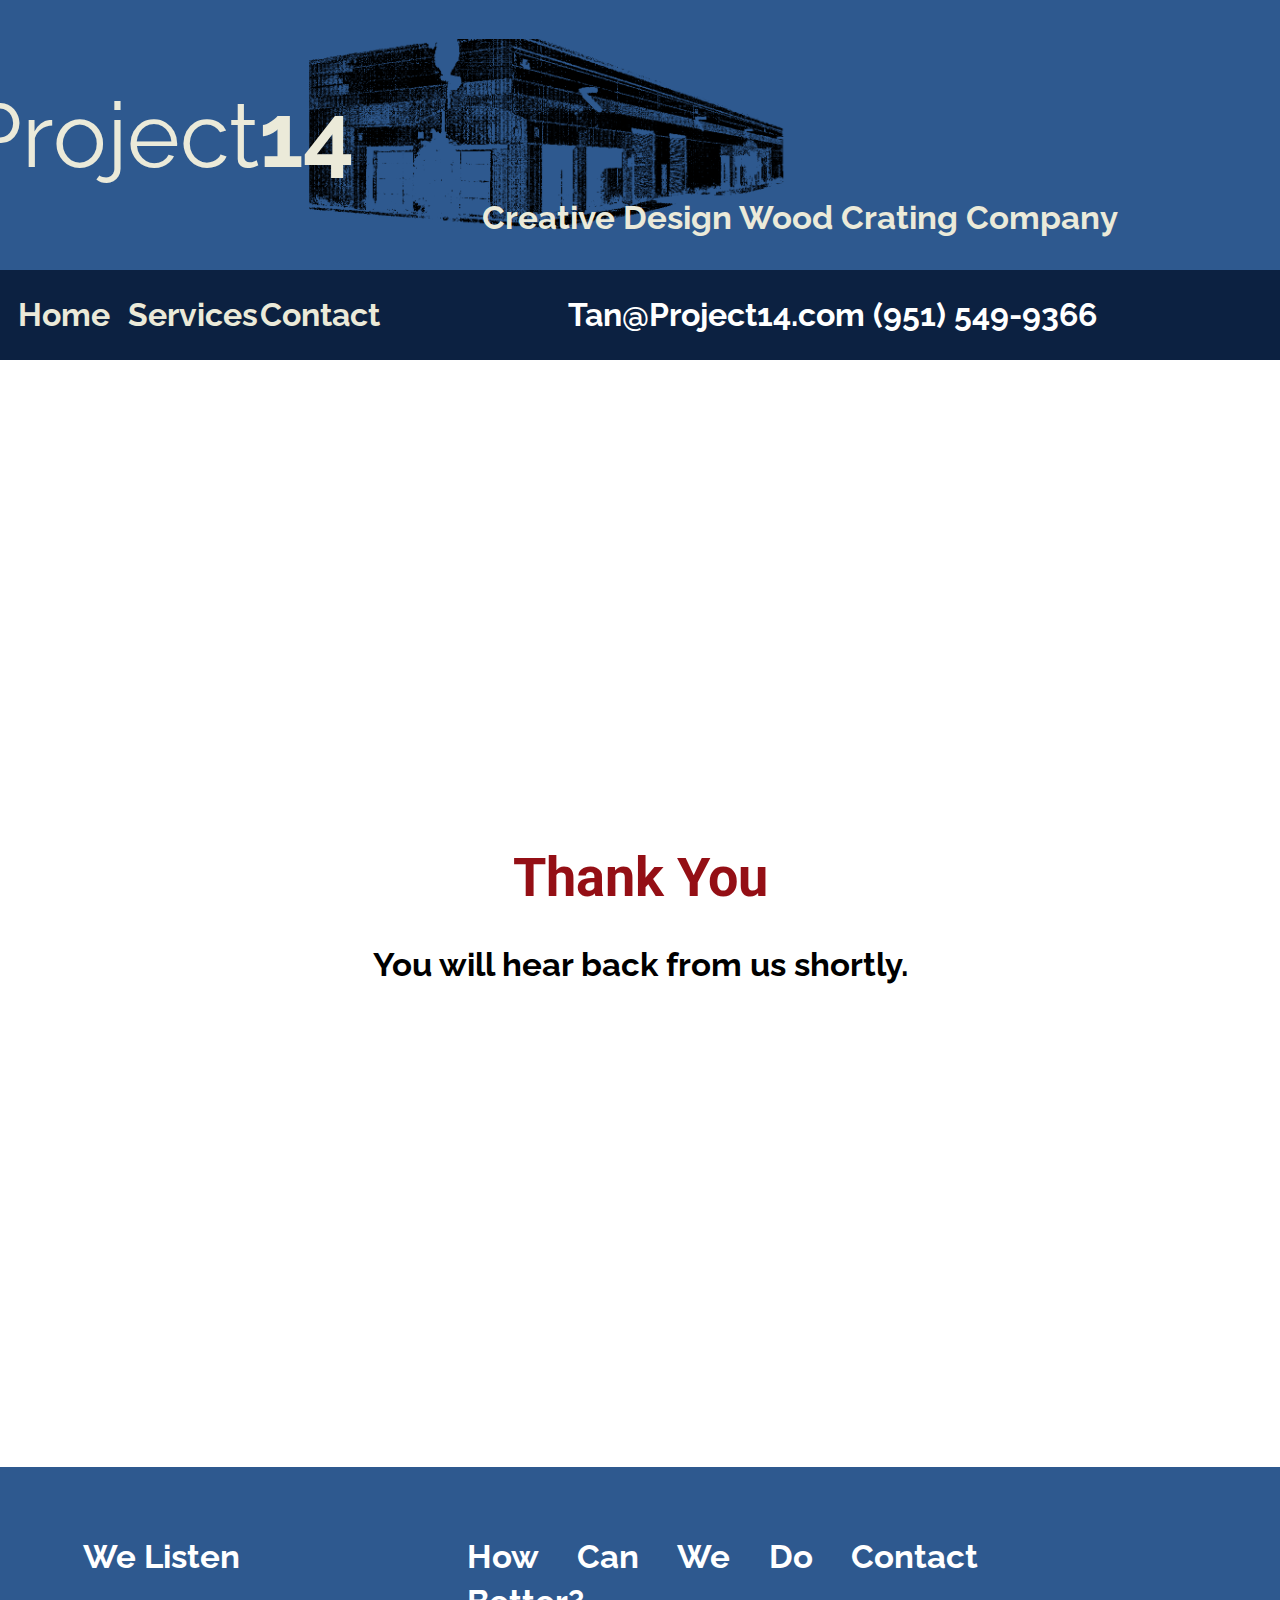
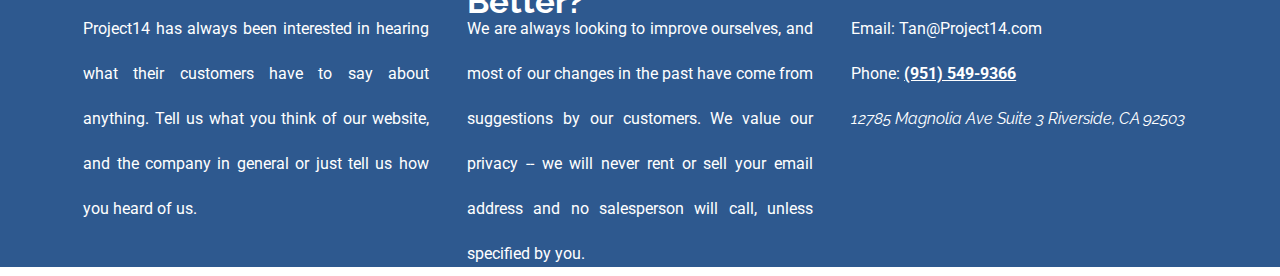
<file: thank_you.html>
<html lang="en-US">

<head>
    <!-- Global site tag (gtag.js) - Google Analytics -->
    <script async src="https://www.googletagmanager.com/gtag/js?id=UA-122582712-2"></script>
    <script>
        window.dataLayer = window.dataLayer || [];
        function gtag() { dataLayer.push(arguments); }
        gtag('js', new Date());

        gtag('config', 'UA-122582712-2');
    </script>
    <meta name="viewport" content="width=device-width,initial-scale=1.0">
    <link rel="stylesheet" type="text/css" href="stylesheets/default.css">
    <link href="https://fonts.googleapis.com/css?family=Raleway" rel="stylesheet">
    <link href="https://fonts.googleapis.com/css?family=Roboto" rel="stylesheet">
    <title>Project 14 | Creative Design Wood Crating Company</title>
</head>

<body>
    <header>
        <div id="banner-container">
            <div id="banner-flex-box-1">
                <p>Project</p>
                <p id="banner-14">14</p>
                <div id="phone-number">Tan@Project14.com (951) 549-9366</div>
            </div>
            <div id="banner-flex-box-2">
                <h2>Creative Design Wood Crating Company</h2>
            </div>
        </div>
    </header>
    <main>
        <ul>
            <li><a href="home.html#about-container">Home</a></li>
            <li><a href="services.html#custom-crates">Services</a></li>
            <li><a href="contact.html#contact-form-container">Contact</a></li>
            <li id="navbar-phone-number">Tan@Project14.com (951) 549-9366</li>
        </ul>
        <div id="thank-you-container">
            <h1>Thank You</h1>
            <h2>You will hear back from us shortly.</h2>
        </div>
    </main>
    <footer id="footer">
            <div id="footer-flex-box-1">
                <h2>We Listen</h2>
                <p>Project14 has always been interested in hearing what their customers have to say about anything. Tell us what
                    you think of our website, and the company in general or just tell us how you heard of us.</p>
            </div>
            <div id="footer-flex-box-2">
                <h2>How Can We Do Better?</h2>
                <p>We are always looking to improve ourselves, and most of our changes in the past have come from suggestions by
                    our customers. We value our privacy -- we will never rent or sell your email address and no salesperson will
                    call, unless specified by you.</p>
            </div>
            <div id="footer-flex-box-3">
                <h2>Contact</h2>
                <p>Email: Tan@Project14.com</p>
                <p>Phone: <a href="tel:9515499366">(951) 549-9366</a></p>
                <address>12785 Magnolia Ave Suite 3 Riverside, CA 92503</address>
            </div>
        </footer>
</body>

</html>
</file>
<file: stylesheets/default.css>
/* PRIMITIVE SECTION BEGINS */
header {
    height: auto;
}
body {
    margin: 0;
    padding: 0;
    background-color: #fff;
    font-family: 'Raleway', sans-serif;
}

h1 {
    font-family: 'Roboto', sans-serif;
    color: #940f15;
    font-weight: bold;
    font-size: 6vmin;
}

h2 {
    height: 5vmin;
    font-size: 3.5vmin;
    font-size:calc(10px + 2.5vmin);
}

p {
    font-family: 'Roboto', sans-serif;
}

/* PRIMITIVE SECTION ENDS */

/* BANNDER SECTION BEGINS */

#banner-container {
    background-color: #2e598f;
    color: #ebead9;
    display: flex;
    justify-content: space-around;
    height: 30vh;
    background-image: url("Building1.png");
    background-size: 700px;
    background-position: 20%;
    background-repeat: no-repeat;
}

#banner-flex-box-1 {
    display: flex;
    width: 25%;
    justify-content: center;
    align-self: center;
}

#banner-flex-box-1 p {
    font-family: 'Raleway', sans-serif;
    font-size: 10vmin;
}

#phone-number {
    display: none;
}

#navbar-phone-number {
    color: #fff;
    width: 70%;
}

#banner-14 {
    font-size: 12vmin;
    font-weight: bold;
    color: #ebead9;
}

#banner-flex-box-2 {
    display: flex;
    width: 75%;
    justify-content: center;
    align-self: flex-end;
    font-size: 2vmin;
}

ul {
    height: 10vh;
    font-weight: bold;
    list-style-type: none;
    margin: 0;
    padding: 0;
    overflow: hidden;
    background-color: #0c2141;
    position: -webkit-sticky; /* Safari */
    position: sticky;
    z-index: 1;
    top: 0;
}

li {
    text-align: center;
    line-height: 10vh;
    float: left;
    font-size: 3.5vh;
    width: 10%;
    height: 100%;
}

li a {
    height: 100%;
    display: block;
    color: #ebead9;
    text-decoration: none;
}

li a:hover {
    background-color: #940f15;
}

.active {
    background-color: #2e598f;
}
/* BANNDER SECTION ENDS */

#thank-you-container {
    padding: 50vmin 0;
    height: auto;
    vertical-align: center;
    text-align: center;
}


/* ABOUT SECTION BEGINS */

#about-container, #custom-container, #corrugated-container, #military-container, #design-container, #foam-container, #cooler-container {
    display: flex;
    height: 100vh;
    justify-content: space-around;
}

#corrugated-container, #foam-container {
    background-color: #940f15;
    color: #fff;
}

#military-container, #cooler-container {
    background-color: #2e598f;
    color: #fff;
}

#corrugated-container h1, #foam-container h1 {
    color: #fff;
}

#military-container h1, #cooler-container h1 {
    color: #fff;
}

#about-flex-box-1, #custom-flex-box-1, #corrugated-flex-box-1, #military-flex-box-1, #cooler-flex-box-1, #design-flex-box-1, #foam-flex-box-1 {
    align-self: center;
    width: 40%;
}

#about-flex-box-1 p, #custom-flex-box-1 p, #corrugated-flex-box-1 p, #military-flex-box-1 p, #cooler-flex-box-1 p, #design-flex-box-1 p, #foam-flex-box-1 p {
    letter-spacing: .25vmin;
    text-align: justify;
    line-height: 5vh;
}

#about-flex-box-2, #custom-flex-box-2, #corrugated-flex-box-2, #foam-flex-box-2, #military-flex-box-2, #cooler-flex-box-2, #design-flex-box-2 {
    align-self: center;
    width: 40%;
}

.responsive {
    max-width: 100%;
    height: auto;
}

#contact-us-button, #custom-view-images-button, #military-view-images-button, #design-view-images-button, #corrugated-view-images-button {
    font-size: 100%;
    font-family: 'Raleway', sans-serif;
    font-weight: bold;
    letter-spacing: 1vmin;
    background-color: #fff;
    color: #940f15;
    text-align: center;
    text-decoration: none;
    transition-duration: 0.4s;
    cursor: pointer;
    -webkit-transition-duration: 0.4s; /* Safari */
    border: 2px solid #940f15;
    width: 40vmin;
    height: 10vmin;
    min-width: 200px;
}

#contact-us-button:hover, #custom-view-images-button:hover,
#design-view-images-button:hover, #military-view-images-button:hover, #corrugated-view-images-button:hover {
    background-color: #940f15;
    color: #fff;
}

#corrugated-container #contact-us-button:hover, #corrugated-view-images-button:hover  {
    background-color: #0c2141;
}
/* ABOUT SECTION ENDS */

/* SERVICES SECTION BEGINS */

#services {
    display: flex;
    flex-direction: column;
    background-color: #940f15;
    color: #fff;
    height: 150vh;
}

#services h1 {
    letter-spacing: .5vmin;
    font-size: 6vmin;
    font-weight: bold;
    text-align: center;
    color: #fff;
    margin: 6vmin auto;
    margin-top: 10vmin;
}

#services-container {
    width: 90%;
    display: grid;
    grid-template-columns: 1fr 1fr 1fr;
    grid-gap: 5vmin 5vmin;
    text-align: center;
    margin: 0 auto;
}

#services-container p {
    text-align: center;
}

.icon-image {
    height: 30px;
    margin: 5% auto;
    vertical-align: middle;
}

.services-flex-box {
    display: flex;
    justify-content: space-around;
    flex-direction: column;
    width: 90%;
    text-align: center;
}

.services-flex-box p {
    font-size: 2vh;
    line-height: 5vh;
    height: 140px;
    overflow: auto;
}

.services-flex-box button {
    align-self: flex-end;
    height: 50px;
    width: 100%;
}

button.view-more {
    font-size: 100%;
    font-family: 'Raleway', sans-serif;
    font-weight: bold;
    letter-spacing: 1vmin;
    background-color: #fff;
    color: #940f15;
    text-align: center;
    text-decoration: none;
    transition-duration: 0.4s;
    cursor: pointer;
    -webkit-transition-duration: 0.4s; /* Safari */
    border: 2px solid #940f15;
    height: 10vmin;
    width: 80%;
    margin: 0 auto;
}

#submit {
    font-size: 100%;
    font-family: 'Raleway', sans-serif;
    font-weight: bold;
    letter-spacing: 1vmin;
    background-color: #940f15;
    color: #fff;
    text-align: center;
    text-decoration: none;
    transition-duration: 0.4s;
    cursor: pointer;
    -webkit-transition-duration: 0.4s; /* Safari */
    border: 2px solid #940f15;
    width: 40vmin;
    height: 10vmin;
    margin: 0 auto;
}

.view-more:hover, #submit:hover {
    border: none;
    background-color: #a4b6c1;
    color: #fff;
}

/* SERVICES SECTION ENDS */

.animate-fading {animation:fading 5s infinite}

@keyframes fading{
    0%{opacity:0}
    25%{opacity: 1}
    50%{opacity:1}
    75%{opacity: 1}
    100%{opacity:0}
}

/* MAP BEGINS */
#map {
    width: 100%;
    height: 80vh;
    align-self: center;
}
/* MAP ENDS */

/* CONTACT BEGINS */
#contact-page-container {
    width: 100%;
    display: flex;
    flex-direction: column;
}

#locations, #contact-form-container {
    width: 90%;
    display: flex;
    flex-direction: column;
    margin: 0 auto;
    align-content: center;
    padding-top: 50px;
    margin-bottom: 100px;
}

#locations address, #locations p {
    margin: 0;
}

#contact-page-container h1 {
    font-size: 4vh;
}

#contact-form-container {
    padding-top: 50px;
    padding-bottom: 100px;
    width: 90%;
    height: 100vh;
}

#contact-form {
    display: flex;
    flex-direction: column;
    width: 100%;
}

.contact-form-element {
    width: 100%;
    margin: 0 auto;
}

#contact-form-element-button {
    margin: 0 auto;
    width: 92vw;
}

#contact-form p {
    font-weight: 400;
    font-size: 10px;
    margin-bottom: 3vh;
    margin-top: 5vh;
}

input {
    border-style: solid;
    border-width: 1px;
    width: 100%;
    height: 6vh;
    border-color: #e4e4e4;
    border-top-color: #e4e4e4;
    border-bottom-color: #e4e4e4;
    -webkit-transition: box-shadow .25s;
    transition: box-shadow .25s;
}

input:hover {
    box-shadow: 0px 0px 1px 0px grey;
}

textarea {
    border-style: solid;
    border-width: 1px;
    border-color: #e4e4e4;
    border-top-color: #e4e4e4;
    border-bottom-color: #e4e4e4;
    -webkit-transition: box-shadow .25s;
    transition: box-shadow .25s;
    width: 100%;
}

textarea:hover {
    box-shadow: 0px 0px 1px 0px grey;
}

.g-recaptcha {
    width: 100%;
    margin-top: 5vh;
}

#submit {
    min-width: 100px;
    max-width: 200px;
    width: 20vw;
    letter-spacing: .5vw;
    font-size: 2vmin;
}
/* CONTACT ENDS */

/* SIDEBAR NAV BEGINS */

#mySidenav a {
    position: fixed;
    z-index: 3;
    left: -80px;
    transition: 0.3s;
    padding: 15px;
    width: 100px;
    text-decoration: none;
    font-size: 20px;
    color: white;
    border-radius: 0 5px 5px 0;
}

#mySidenav a:hover {
    left: 0;
}

#crates-link {
    top: 41vh;
    background-color: #0c2141;
}

#corrugated-link {
    top: 51vh;
    background-color: #a4b6c1;
}

#military-link {
    top: 61vh;
    background-color: #0c2141;
}

#design-link {
    top: 71vh;
    background-color: #a4b6c1;
}

#foam-link {
    top: 81vh;
    background-color: #0c2141;
}

#cooler-link {
    top: 91vh;
    background-color: #a4b6c1;
}

#about {
    top: 50vh;
    background-color: #0c2141;
}

#blog {
    top: 60vh;
    background-color: #a4b6c1;
}

#projects {
    top: 70vh;
    background-color: #f44336;
}

#contact {
    top: 80vh;
    background-color: #555;
}
/* SIDEBAR NAV ENDS */

/** LIGHTBOX MARKUP **/

.thumbnail {
    max-width: 90%;
    transition: transform .5s;
    /*
    -webkit-box-reflect: below 0
    -webkit-gradient(linear, left top, left bottom, from(transparent), color-stop(0.5, transparent), to(black));
    */
  }

.thumbnail:hover {
    transform: scale(1.1);
}

.lightbox {
	/** Default lightbox to hidden */
	display: none;

	/** Position and style */
	position: fixed;
	z-index: 999;
	width: 100%;
	height: 100%;
	text-align: center;
	top: 0;
	left: 0;
	background: rgba(0,0,0,0.8);
}

.lightbox img {
	/** Pad the lightbox image */
	max-width: 90%;
	max-height: 80%;
	margin-top: 10%;
}

.lightbox:target {
	/** Remove default browser outline */
    outline: none;
	/** Unhide lightbox **/
	display: block;
}

.lightbox a {
    background-color: #f44336;
    color: #2e598f;
    display:none;
}


/* PANEL BEGINS */
.services-panel-container {
    width: 100%;
    height: 40vh;
    background-color: #000;;
}
.services-panel {
    margin: 0 auto;
    display: flex;
    flex-direction: row;
    justify-content: space-around;
    align-items: center;
    width: 85%;
    height: 40vh;
    background-color: #000;
}

/* PANEL ENDS */

/* FOOTER BEGINS */
#footer {
    display: flex;
    flex-direction: row;
    justify-content: space-around;
    height: 30vmax;
    min-height: 400px;
    background-color: #2e598f;
    color: #fff;
    padding: 0 5vw; 
}

#footer-flex-box-1, #footer-flex-box-2, #footer-flex-box-3 {
    width: 30%;
    align-self: center;
    height: 80%;
    line-height: 5vh;
    text-align: justify;
}

#footer-flex-box-3 p {
    margin: 0;
    padding: 0;

}

#footer-flex-box-3 a {
    color: #fff;
    font-weight: bold;
}
/* FOOTER ENDS */

/* MEDIA QUERY BEGINS */

li a {
    min-width: 100px;
}

li {
    min-width: 100px;
}
@media only screen and (min-width: 700px) {
    #contact-page-container {
        width: 100%;
        display: flex;
        flex-direction: row;
    }

    #locations {
        width: 45%;
    }

    #contact-form-container {
        width: 45%;
    }

    #contact-form-element-button {
        margin: 0 auto;
        width: 100%;
    }
}

@media only screen and (max-width: 800px) {
    #about-container, #custom-container, #corrugated-container, #military-container, #design-container, #foam-container, #cooler-container {
        flex-direction: column;
        height: 100%;
    }

    .expand-width {
        width: 100%;
    }

    #military-container {
        height: 100%;
    }
    ul {
        width: 100%;
        display: flex;
        justify-content: space-around;
    }

    #mySidenav {
        display: none;
    }

    #about-container {
        flex-direction: column;
        margin: 0 auto;
        height: 100%;
        width: 90%;
    }

    #about-flex-box-1, #about-flex-box-2 {
        margin: 50px;
        width: 100%;
    }

    #about-flex-box-2 > img {
        margin: 0 auto;
    }

    #banner-flex-box-1 {
        width: 100%;
    }

    #banner-flex-box-1 p {
        margin: 0;
    }

    #banner-flex-box-2 {
        display: none;
    }

    #banner-flex-box-1 #phone-number {
        width: 100%;
        display: block;
        font-size: 5vmin;
    }

    #navbar-phone-number {
        display: none;
    }

    #services {
        display: none;
    }

    #contact-form-element-button {
        padding-bottom: 100px;
    }

    #footer {
        display: flex;
        flex-direction: column;
        height: 150%;
    }

    #footer-flex-box-1, #footer-flex-box-2, #footer-flex-box-3 {
        width: 90%;
    }

    #custom-flex-box-1, #corrugated-flex-box-1, #military-flex-box-1, #cooler-flex-box-1, #design-flex-box-1, #foam-flex-box-1 {
        width: 90%;
        padding-bottom: 20px;
    }

    #custom-flex-box-2, #corrugated-flex-box-2, #foam-flex-box-2, #military-flex-box-2, #cooler-flex-box-2, #design-flex-box-2 {
        width: 90%;
        padding-bottom: 20px;
    }
}
/* MEDIA QUERY ENDS */
</file>
